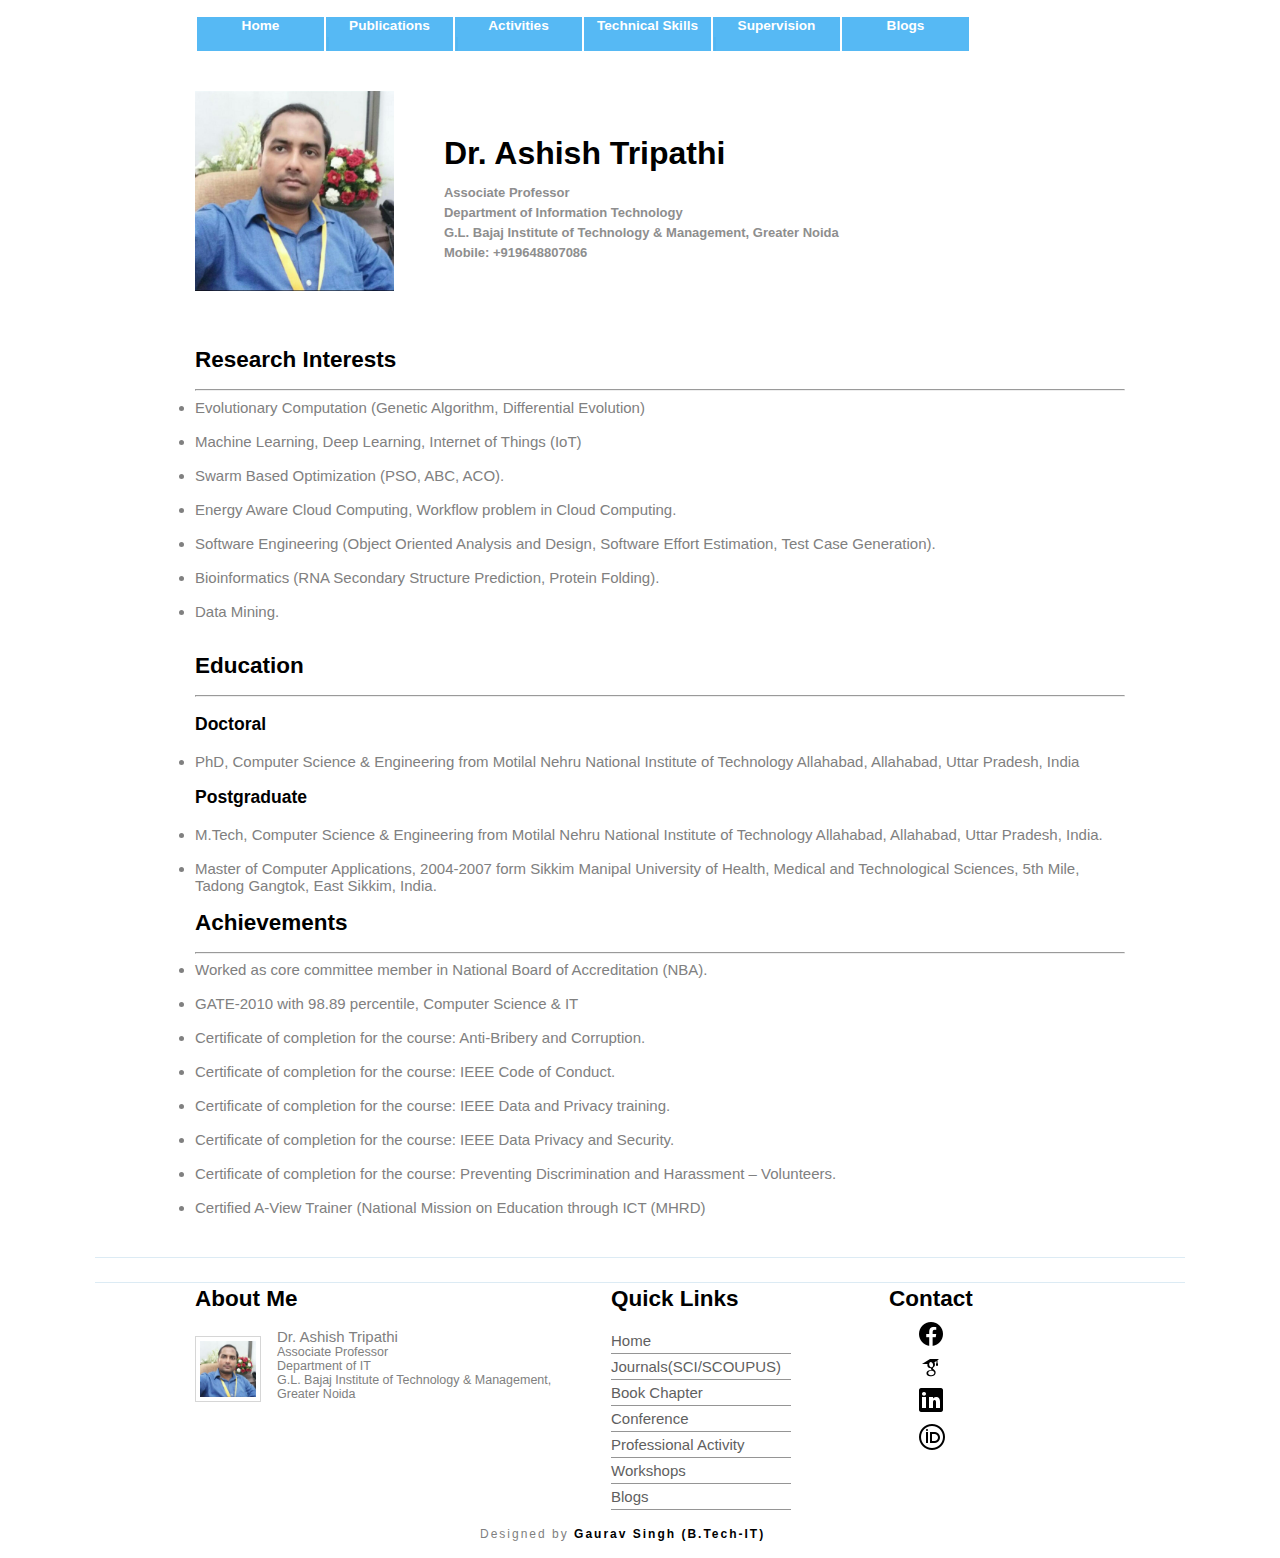
<file: index.html>
<html>
    <head>
    <title>Ashsish Tripathi</title>
    <meta charset="UTF-8">
    <link href="index.css" rel="stylesheet" type="text/css">
    <!-- <link rel="stylesheet" href="https://cdnjs.cloudflare.com/ajax/libs/font-awesome/4.7.0/css/font-awesome.min.css"> -->
    <link rel="icon" href="Picture/favicon-32x32.png" type="image/png" sizes="32x32">
    </head>
    <body>
    <div class="main">
      <div class="header">
        <div class="header_resize">
        <br>
        <div class="nav">
          <ul>
            <li><a href="#">Home</a><br></li>
            <li><a href="#" id="repub">Publications</a><font  color="#50b3ee">|</font>
              <ul>
                <li><a href="Publication/Publication1.html">International Journals<br>(SCI/SCOUPUS)</a></li>
                <li><a href="Publication/Publication2.html">Book Chapter</a></li>
                <li><a href="Publication/Publication3.html">Conference Proceedings</a></li>
              </ul>
            </li>
            <li><a href="#" id="repub">Activities<br></a><font  color="#50b3ee">|</font>
              <ul>
                <li><a href="Activity/Professional1.html">Professional<br></a></li>
                <li><a href="Activity/Personal.html">Personal</a></li>
                <li><a href="Activity/Workshops.html">Workshops</a></li>
              </ul>
            </li>
            <li><a href="./Technical/Technical Skills.html">Technical Skills</a><br></li>
            <li><a href="#" id="repub">Supervision<br></a><font  color="#50b3ee">|</font>
              <ul>
                <li><a href="not avaliable.html">Project</a></li>
                <li><a href="not avaliable.html">Thesis</a></li>
              </ul>

            </li>
            <li><a href="./not avaliable.html">Blogs</a><br></li>
          </ul>
        </div><br><br>
          <div class="logo">
            <img src="Picture/profile.jpeg" height="200px" alt="">
            <h1><a style="color:black;" href="Home.html">Dr. Ashish Tripathi<br><br><small>Associate Professor <br>Department of Information Technology<br>G.L. Bajaj Institute of Technology & Management, Greater Noida<br>Mobile: +919648807086</small></a></h1></div>
        </div>
      </div>
      <div class="content">
        <div class="content_resize">
          <!--"""class="mainbar""""" main bar hatega tb quick link bhi hategi usse margine hat jayegi -->
          <div >
            <div class="article">
              <h2>Research Interests</h2><hr>
                <ul>
                  <li>Evolutionary Computation (Genetic Algorithm, Differential Evolution)</li><br>
                </ul>
                <ul>
                  <li>Machine Learning, Deep Learning, Internet of Things (IoT)</li><br>
                </ul>
                <ul>
                  <li>Swarm Based Optimization (PSO, ABC, ACO).</li><br>
                </ul>
                <ul>
                  <li>Energy Aware Cloud Computing, Workflow problem in Cloud Computing.</li><br>
                </ul>
                <ul>
                  <li>Software Engineering (Object Oriented Analysis and Design, Software Effort
                    Estimation, Test Case Generation).</li><br>
                </ul>
                <ul>
                  <li>Bioinformatics (RNA Secondary Structure Prediction, Protein Folding).</li><br>
                </ul>
                <ul>
                  <li>Data Mining.</li><br>
                </ul>
                      </div>
            <div class="article">
              <h2>Education</h2><hr>
                <h3>Doctoral</h3>
              <ul>
                <li >PhD, Computer Science & Engineering from Motilal Nehru National Institute of Technology Allahabad, Allahabad,
                  Uttar Pradesh, India</li>
              </ul>
              <h3>Postgraduate</h3>
              <ul>
                <li >M.Tech, Computer Science & Engineering from Motilal Nehru National Institute of Technology Allahabad,
                  Allahabad, Uttar Pradesh, India.</li><br>
              </ul>
              <ul>
                <li>Master of Computer Applications, 2004-2007 form Sikkim Manipal University of Health,
                  Medical and Technological Sciences, 5th Mile, Tadong Gangtok, East Sikkim, India.</li>
              </ul>

            </div>
            <div class="article">
              <h2>Achievements</h2><hr>
                
              <ul>
                <li>Worked as core committee member in National Board of Accreditation (NBA). </li><br>
              </ul>
                <ul>
                  <li>GATE-2010 with 98.89 percentile, Computer Science & IT</li><br>
                </ul>
                <ul>
                  <li>Certificate of completion for the course: Anti-Bribery and Corruption.</li><br>
                </ul>
                <ul>
                  <li>Certificate of completion for the course: IEEE Code of Conduct.</li><br>
                </ul>
                <ul>
                  <li>Certificate of completion for the course: IEEE Data and Privacy training.</li><br>
                </ul>
                <ul>
                  <li>Certificate of completion for the course: IEEE Data Privacy and Security.</li><br>
                </ul>
                <ul>
                  <li>Certificate of completion for the course: Preventing Discrimination and Harassment –
                  Volunteers.</li><br>
                </ul>
                <ul>
                  <li>Certified A-View Trainer (National Mission on Education through ICT (MHRD)</li><br>
                </ul>
                          
                      </div>
            
            <!-- <div class="article">
              <h2>Professional Membership</h2><hr>
              <ul>
                <li>Institute of Electrical & Electronics Engineers (IEEE)</li><br>
                <li>Association for Computing Machinery (ACM)</li><br>
              </ul>
            </div> -->
          </div>
          <!-- <div class="sidebar">
            <div class="gadget">
              <h2 class="star"><span>Quick Links</span></h2>
              <ul class="sb_menu">
                <li><a href="index.php">Home</a></li>
                <li><a href="project.php">Project Supervision</a></li>
                <li><a href="#" id="repub">Research Publications</a>
                  <ul>
                    <li><a href="publication1.php">Journals(SCI/SCIE)</a></li>
                    <li><a href="publication2.php">Journals(Scopus)</a></li>
                    <li><a href="publication3.php">Conference Proceedings</a></li>
                  </ul>
                </li>
                <li><a href="review.php">Reviewers</a></li>
                <li><a href="workshop.php">Workshops</a></li>
                <li><a href="talks.php">Invited Talks</a></li>
                <li><a href="upload.php">Downloads</a></li>
              </ul>
            </div>
          </div> -->
        </div>
      </div>
         <div class="fbg">
           <div class="fbg_resize">
             <div class="col c1">
               <h2>About Me</h2>
               <img src="Picture/profile.jpeg" width="56" height="56" alt="pix"/>
               <p>Dr. Ashish Tripathi<br><small>Associate Professor<br>Department of IT <br>G.L. Bajaj Institute of Technology & Management, Greater Noida<br></small></p>
             </div>
             <div class="col c2">
               <h2>Quick Links</h2>
               <ul class="sb_menu">
                 <li><a href="#"><span><span>Home</span></span></a></li>
                 <li><a href="./Publication/Publication1.html"><span><span>Journals(SCI/SCOUPUS)</span></span></a></li>
                <li><a href="./Publication/Publication2.html"><span><span>Book Chapter</span></span></a></li>
                <li><a href="./Publication/Publication3.html"><span><span>Conference</span></span></a></li>
                <li><a href="./Activity/Professional1.html"><span><span>Professional Activity</span></span></a></li>
                <li><a href="./Activity/Workshops.html"><span><span>Workshops</span></span></a></li>
                 <li><a href="./not avaliable.html"><span><span>Blogs</span></span></a></li>
               </ul>
             </div>
             <div class="col c3">
              <h2>Contact</h2>
              <ul>
                <a href="https://www.facebook.com/ashish.tripathi.1042"><img src="Picture/fb.png" alt="" class="img-rounded center-block"></a>
                <a href="https://scholar.google.com/citations?user=UbQT1r0AAAAJ&hl=en"><img src="Picture/scholar.png" alt="" class="img-rounded center-block"></a>
                <a href="linkedin.com/in/dr-ashish-tripathi-35741a25"><img src="Picture/linkedin.png" alt="" class="img-rounded center-block"></a>
                <a href="https://dblp.uni-trier.de/pers/hd/t/Tripathi:Ashish"><img class="orcid"src="Picture/orcid.png" alt="" class="img-rounded center-block"></a>
              </ul>
             </div>
           </div>
         </div>
         <div class="footer">
          <div class="footer_resize">
            <p class="lf"> Designed by <b><a href="http://www.linkedin.com/in/gaurav-singh-b90369191" style="color:black;">Gaurav Singh (B.Tech-IT)</b></a></p>
          
          </div>
        </div>
       </div>
    </body>
    </html>
</file>
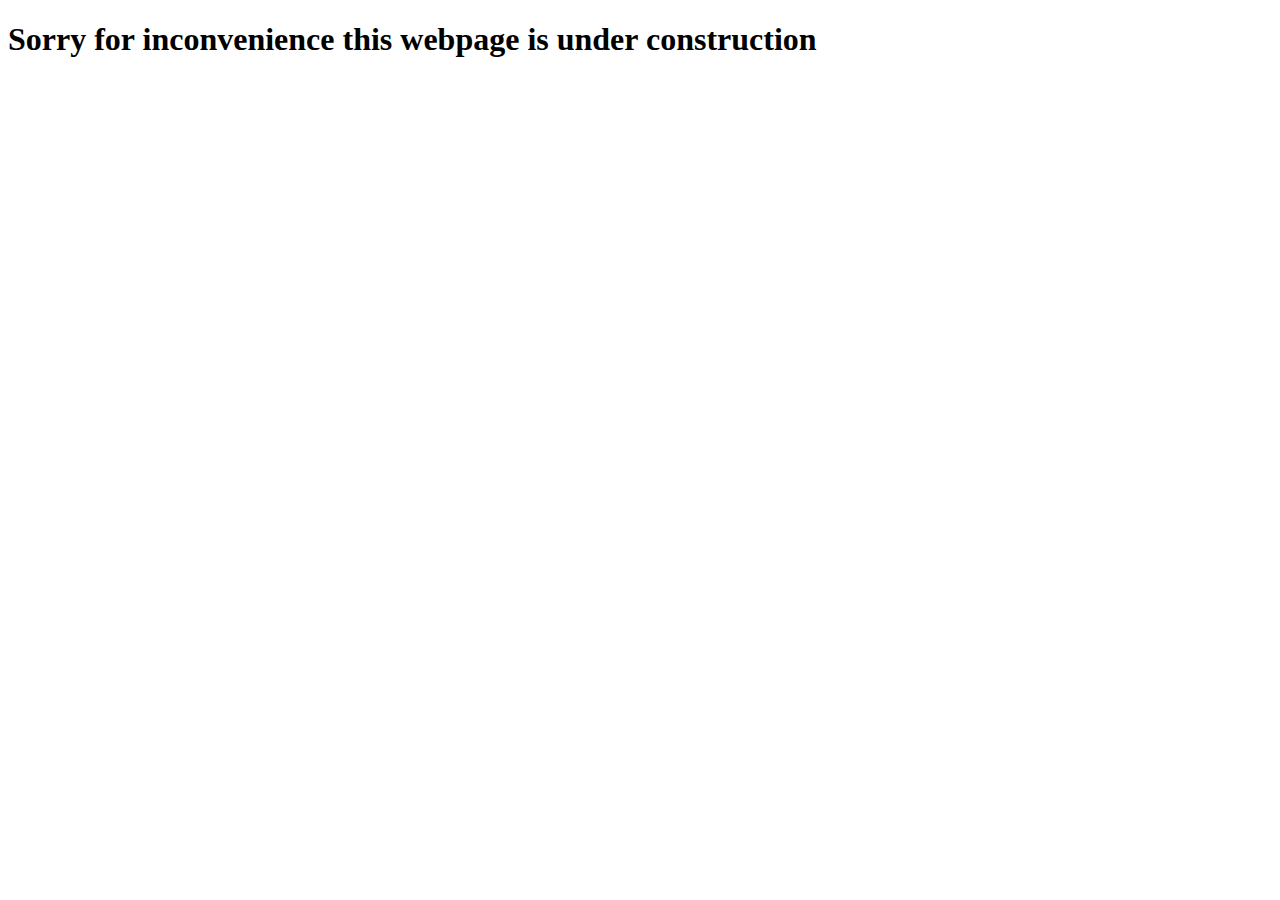
<file: not avaliable.html>
<!DOCTYPE html>
<html lang="en">
<head>
    <meta charset="UTF-8">
    <meta name="viewport" content="width=device-width, initial-scale=1.0">
    <title>Document</title>
</head>
<body>
    <h1>Sorry for inconvenience this webpage is under construction</h1>
    
    
</body>
</html>
</file>
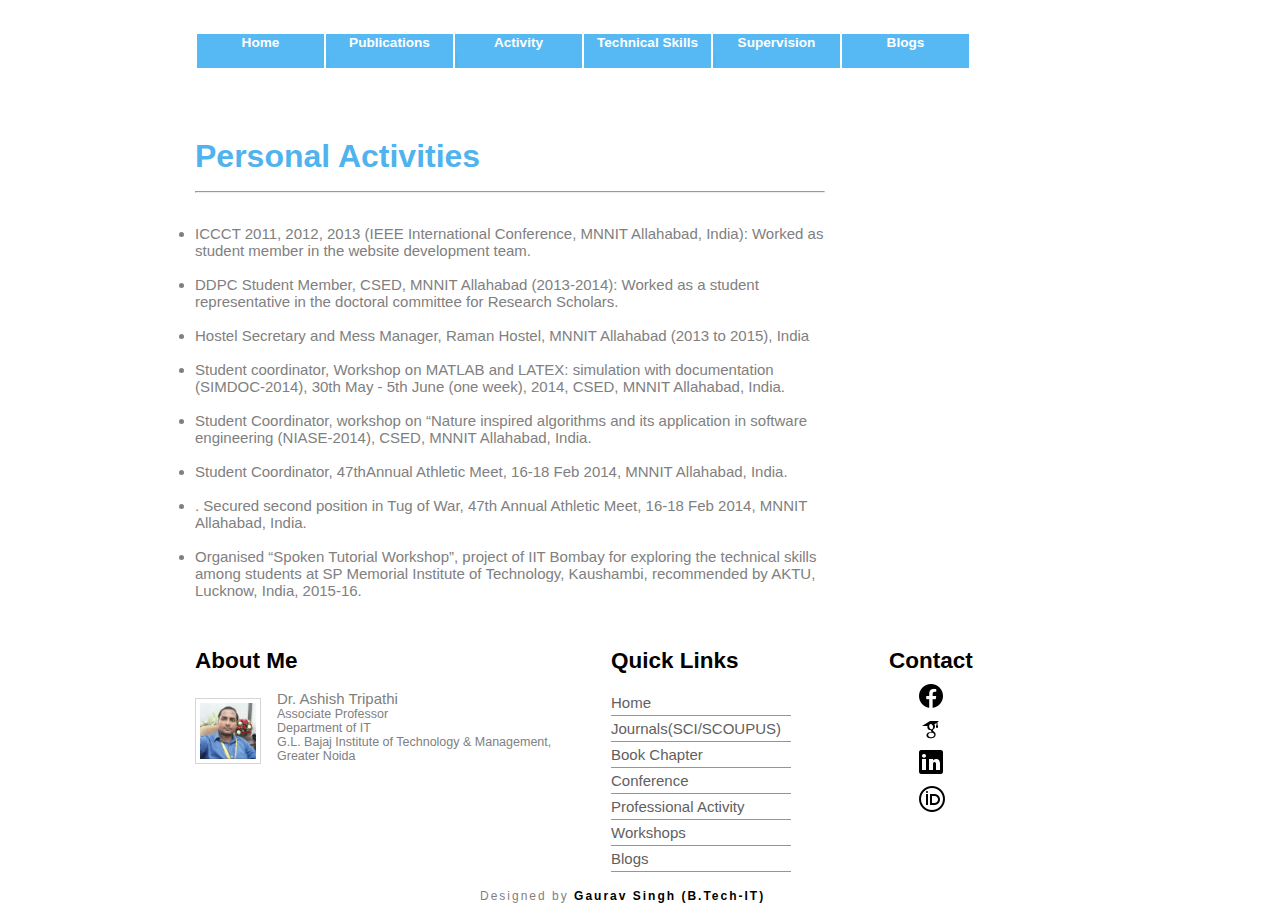
<file: Activity/Personal.html>
<html>
    <head>
    <title>Personal</title>
    <meta charset="UTF-8">
    <link href="Personal.css" rel="stylesheet" type="text/css">
    <link rel="icon" href="../Picture/favicon-32x32.png" type="image/png" sizes="32x32">
    </head>
    <body>
    <div class="main">
    
      <div class="header">
        <div class="header_resize">
          <!-- <div class="head_img">
            <a href="index.php"><img src="images/image.jpg" width="900" height="100" alt="" /><hr></a>
          </div> -->
          <br><br>
          <div class="nav">
            <ul>
              <li><a href="../index.html">Home</a><br></li>
              <li><a href="#" id="repub">Publications</a><font  color="#50b3ee">|</font>
                <ul>
                  <li><a href="../Publication/Publication1.html">International Journals<br>(SCI/SCOUPUS)</a></li>
                  <li><a href="../Publication/Publication2.html">Book Chapter</a></li>
                  <li><a href="../Publication/Publication3.html">Conference Proceedings</a></li>
                </ul>
              </li>
              <li><a href="#" id="repub">Activity<br></a><font  color="#50b3ee">|</font>
                <ul>
                  <li><a href="Professional1.html">Professional<br></a></li>
                  <li><a href="Personal.html">Personal</a></li>
                  <li><a href="Workshops.html">Workshops</a></li>
                </ul>
              </li>
              <li><a href="../Technical/Technical Skills.html">Technical Skills</a><br></li>
              <li><a href="#" id=repub>Supervision<br></a><font  color="#50b3ee">|</font>
                <ul>
                  <li><a href="../not avaliable.html">Project</a></li>
                  <li><a href="../not avaliable.html">Thesis</a></li>
                </ul>
  
              </li>
              <li><a href="../not avaliable.html">Blogs</a><br></li>
            </ul>
          </div>
    
          <div class="clr"></div>
    
        </div>
    
      <div class="content">
        <div class="content_resize">
          <div class="mainbar">
            <div class="article">
                
                <h1>Personal Activities<hr></h1>
                
                <ul>
                  <li>ICCCT 2011, 2012, 2013 (IEEE International Conference, MNNIT Allahabad, India):
                    Worked as student member in the website development team. 
                    </li><br>
                </ul>
                <ul>
                  <li>DDPC Student Member, CSED, MNNIT Allahabad (2013-2014): Worked as a student
                    representative in the doctoral committee for Research Scholars.</li><br>
                </ul>
                <ul>
                    <li>Hostel Secretary and Mess Manager, Raman Hostel, MNNIT Allahabad (2013 to 2015),
                        India</li><br>
                  </ul>
                  <ul>
                    <li>Student coordinator, Workshop on MATLAB and LATEX: simulation with
                        documentation (SIMDOC-2014), 30th May - 5th June (one week), 2014, CSED, MNNIT
                        Allahabad, India.</li><br>
                  </ul><ul>
                    <li>Student Coordinator, workshop on “Nature inspired algorithms and its application in
                        software engineering (NIASE-2014), CSED, MNNIT Allahabad, India.</li><br>
                  </ul><ul>
                    <li>Student Coordinator, 47thAnnual Athletic Meet, 16-18 Feb 2014, MNNIT Allahabad,
                        India.</li><br>
                  </ul><ul>
                    <li>. Secured second position in Tug of War, 47th Annual Athletic Meet, 16-18 Feb 2014,
                        MNNIT Allahabad, India.</li><br>
                  </ul><ul>
                    <li>Organised “Spoken Tutorial Workshop”, project of IIT Bombay for exploring the
                        technical skills among students at SP Memorial Institute of Technology, Kaushambi,
                        recommended by AKTU, Lucknow, India, 2015-16.</li><br>
                    </ul>
                  
                  <ul>
              </div>
          </div>
    
        </div>
      </div>
    
      <div class="fbg">
        <div class="fbg_resize">
          <div class="col c1">
            <h2><span>About Me</span></h2>
            <img src="../Picture/profile.jpeg" width="56" height="56" alt="pix"/>
            <p>Dr. Ashish Tripathi<br><small>Associate Professor<br>Department of IT <br>G.L. Bajaj Institute of Technology & Management, Greater Noida<br></small></p>
            </div>
            <div class="col c2">
    
              <h2><span>Quick Links</span></h2>
              <ul class="sb_menu">
                <li><a href="../index.html"><span><span>Home</span></span></a></li>
                <li><a href="../Publication/Publication1.html"><span><span>Journals(SCI/SCOUPUS)</span></span></a></li>
               <li><a href="../Publication/Publication2.html"><span><span>Book Chapter</span></span></a></li>
               <li><a href="../Publication/Publication3.html"><span><span>Conference</span></span></a></li>
               <li><a href="Personal.html"><span><span>Professional Activity</span></span></a></li>
               <li><a href="Workshops.html"><span><span>Workshops</span></span></a></li>
                <li><a href="../not avaliable.html"><span><span>Blogs</span></span></a></li>
              </ul>
            </div>
    
            <div class="col c3">
              <h2>Contact</h2>
              <ul>
                <a href="https://www.facebook.com/ashish.tripathi.1042"><img src="../Picture/fb.png" alt="" class="img-rounded center-block"></a>
                <a href="https://scholar.google.com/citations?user=UbQT1r0AAAAJ&hl=en"><img src="../Picture/scholar.png" alt="" class="img-rounded center-block"></a>
                <a href="linkedin.com/in/dr-ashish-tripathi-35741a25"><img src="../Picture/linkedin.png" alt="" class="img-rounded center-block"></a>
                <a href="https://dblp.uni-trier.de/pers/hd/t/Tripathi:Ashish"><img class="orcid"src="../Picture/orcid.png" alt="" class="img-rounded center-block"></a>
            </ul>
            </div>
        </div>
      </div>
       <div class="footer">
        <div class="footer_resize">
          <p class="lf"> Designed by <b><a href="http://www.linkedin.com/in/gaurav-singh-b90369191" style="color:black;">Gaurav Singh (B.Tech-IT)</b></a></p>
        </div>
      </div>
      </div>
    </body>
    </html>
</file>
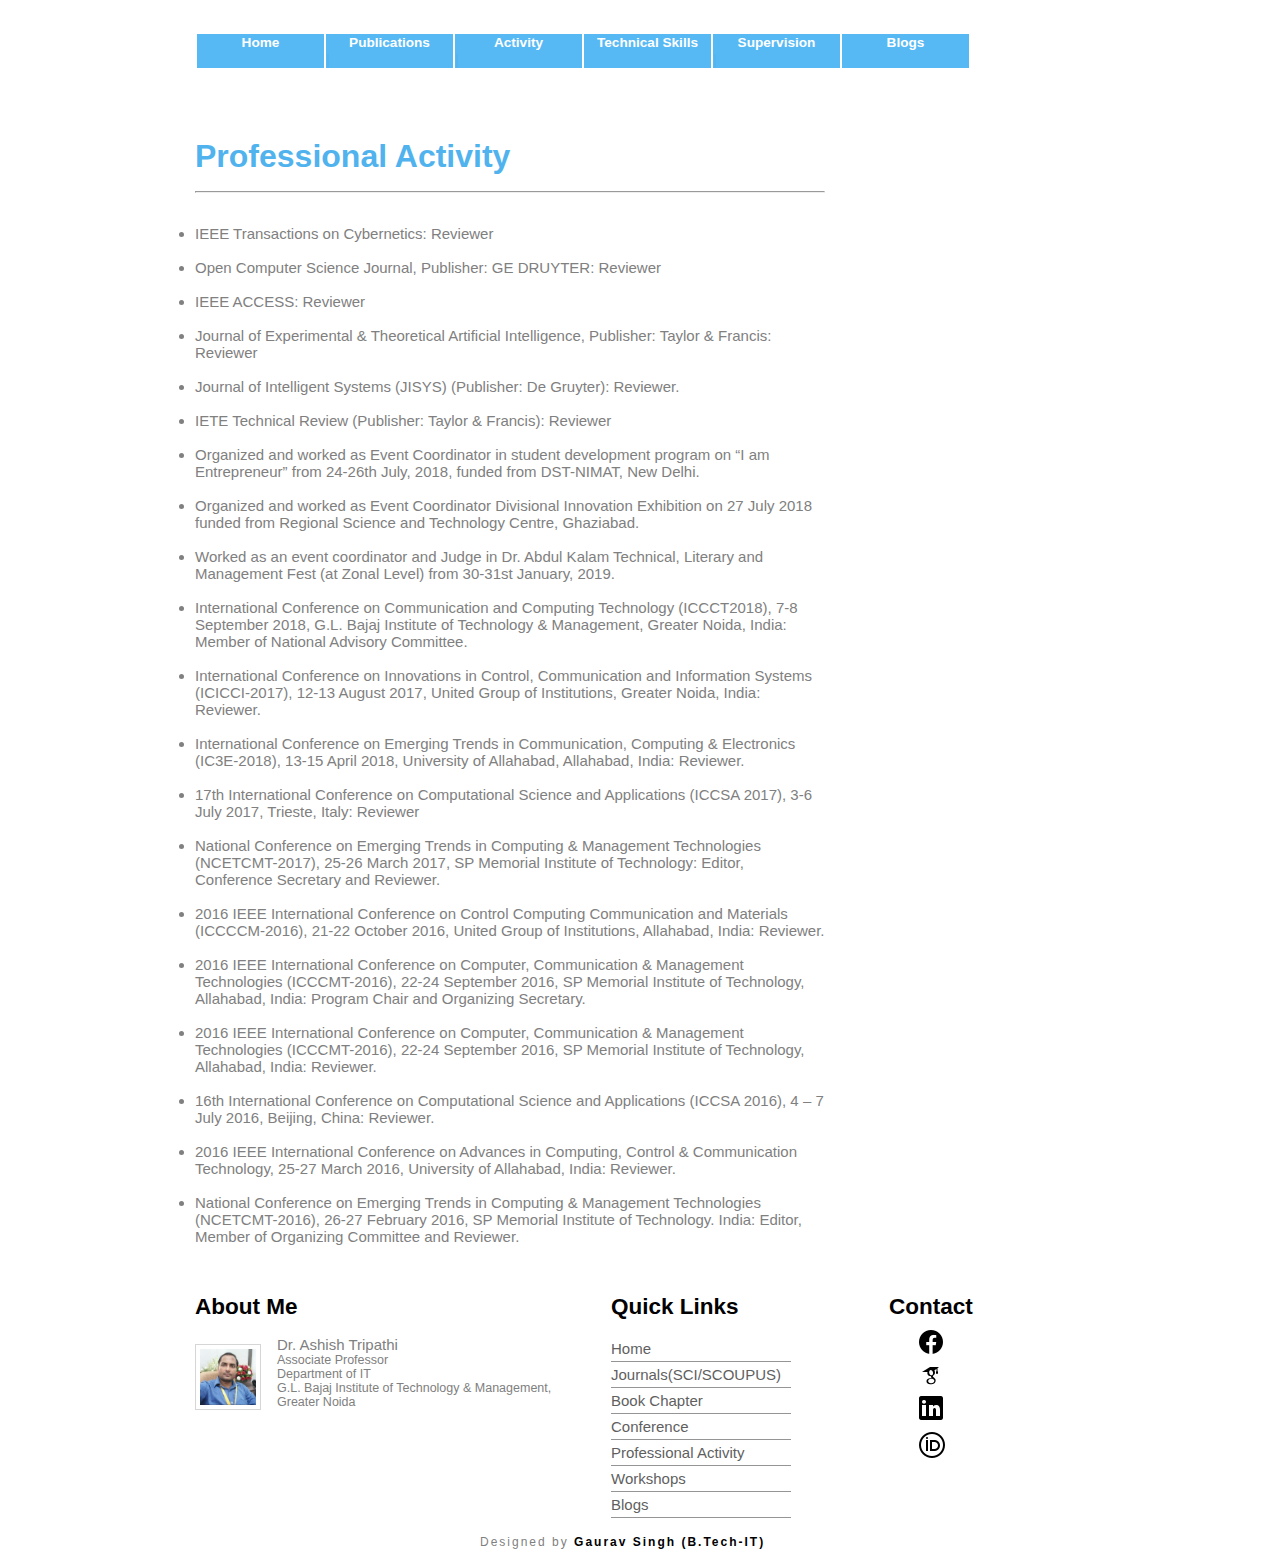
<file: Activity/Professional1.html>
<html>
    <head>
    <title>Professional</title>
    <meta charset="UTF-8">
    <link href="Professional.css" rel="stylesheet" type="text/css">
    <link rel="icon" href="../Picture/favicon-32x32.png" type="image/png" sizes="32x32">
    </head>
    <body>
    <div class="main">
    
      <div class="header">
        <div class="header_resize">
          <!-- <div class="head_img">
            <a href="index.php"><img src="images/image.jpg" width="900" height="100" alt="" /><hr></a>
          </div> -->
          <br><br>
          <div class="nav">
            <ul>
              <li><a href="../index.html">Home</a><br></li>
              <li><a href="#" id="repub">Publications</a><font  color="#50b3ee">|</font>
                <ul>
                  <li><a href="../Publication/Publication1.html">International Journals<br>(SCI/SCOUPUS)</a></li>
                  <li><a href="../Publication/Publication2.html">Book Chapter</a></li>
                  <li><a href="../Publication/Publication3.html">Conference Proceedings</a></li>
                </ul>
              </li>
              <li><a href="#" id="repub">Activity<br></a><font  color="#50b3ee">|</font>
                <ul>
                  <li><a href="#">Professional<br></a></li>
                  <li><a href="Personal.html">Personal</a></li>
                  <li><a href="Workshops.html">Workshops</a></li>
                </ul>
              </li>
              <li><a href="../Technical/Technical Skills.html">Technical Skills</a><br></li>
              <li><a href="#" id=repub>Supervision<br></a><font  color="#50b3ee">|</font>
                <ul>
                  <li><a href="../not avaliable.html">Project</a></li>
                  <li><a href="../not avaliable.html">Thesis</a></li>
                </ul>
  
              </li>
              <li><a href="../not avaliable.html">Blogs</a><br></li>
            </ul>
          </div>
    
          <div class="clr"></div>
    
        </div>
    
      <div class="content">
        <div class="content_resize">
          <div class="mainbar">
            <div class="article">
                
                <h1>Professional Activity<hr></h1>
                <ul>
                  <li>IEEE Transactions on Cybernetics: Reviewer</li><br>
                </ul>
                <ul>
                  <li>Open Computer Science Journal, Publisher: GE DRUYTER: Reviewer</li><br>
                </ul>
                <ul>
                  <li>IEEE ACCESS: Reviewer</li><br>
                </ul>
                <ul>
                  <li>Journal of Experimental & Theoretical Artificial Intelligence, Publisher: Taylor &
                    Francis: Reviewer</li><br>
                </ul>
                <ul>
                  <li>Journal of Intelligent Systems (JISYS) (Publisher: De Gruyter): Reviewer.</li><br>
                </ul>
                <ul>
                    <li>IETE Technical Review (Publisher: Taylor & Francis): Reviewer</li><br>
                  </ul>
                  <ul>
                    <li>Organized and worked as Event Coordinator in student development program on “I
                      am Entrepreneur” from 24-26th July, 2018, funded from DST-NIMAT, New Delhi.
                      </li><br>
                  </ul>
                  <ul>
                    <li>Organized and worked as Event Coordinator Divisional Innovation Exhibition on 27
                      July 2018 funded from Regional Science and Technology Centre, Ghaziabad.</li><br>
                  </ul>
                  <ul>
                    <li>Worked as an event coordinator and Judge in Dr. Abdul Kalam Technical, Literary
                      and Management Fest (at Zonal Level) from 30-31st January, 2019.</li><br>
                  </ul>
                  <ul>
                    <li>International Conference on Communication and Computing Technology (ICCCT2018), 7-8 September 2018, G.L. Bajaj Institute of Technology & Management, Greater
                      Noida, India: Member of National Advisory Committee.</li><br>
                  </ul><ul>
                    <li>International Conference on Innovations in Control, Communication and Information
                      Systems (ICICCI-2017), 12-13 August 2017, United Group of Institutions, Greater
                      Noida, India: Reviewer.</li><br>
                  </ul><ul>
                    <li>International Conference on Emerging Trends in Communication, Computing &
                      Electronics (IC3E-2018), 13-15 April 2018, University of Allahabad, Allahabad, India:
                      Reviewer.</li><br>
                  </ul><ul>
                    <li>17th International Conference on Computational Science and Applications (ICCSA
                      2017), 3-6 July 2017, Trieste, Italy: Reviewer</li><br>
                  </ul><ul>
                    <li>National Conference on Emerging Trends in Computing & Management Technologies
                      (NCETCMT-2017), 25-26 March 2017, SP Memorial Institute of Technology: Editor,
                      Conference Secretary and Reviewer.</li><br>
                  </ul>
                  <ul>
                    <li>2016 IEEE International Conference on Control Computing Communication and
                      Materials (ICCCCM-2016), 21-22 October 2016, United Group of Institutions,
                      Allahabad, India: Reviewer.</li><br>
                  </ul>
                  <ul>
                    <li>2016 IEEE International Conference on Computer, Communication & Management
                      Technologies (ICCCMT-2016), 22-24 September 2016, SP Memorial Institute of
                      Technology, Allahabad, India: Program Chair and Organizing Secretary.
                      </li><br>
                  </ul>
                  <ul>
                    <li>2016 IEEE International Conference on Computer, Communication & Management
                      Technologies (ICCCMT-2016), 22-24 September 2016, SP Memorial Institute of
                      Technology, Allahabad, India: Reviewer.</li><br>
                  </ul>
                  <ul>
                    <li>16th International Conference on Computational Science and Applications (ICCSA
                      2016), 4 – 7 July 2016, Beijing, China: Reviewer.</li><br>
                  </ul>
                  <ul>
                    <li>2016 IEEE International Conference on Advances in Computing, Control &
                      Communication Technology, 25-27 March 2016, University of Allahabad, India:
                      Reviewer.</li><br>
                  </ul>
                  <ul>
                    <li>National Conference on Emerging Trends in Computing & Management Technologies
                      (NCETCMT-2016), 26-27 February 2016, SP Memorial Institute of Technology. India:
                      Editor, Member of Organizing Committee and Reviewer.</li><br>
                  </ul>
                  <ul>
              </div>
          </div>
    
        </div>
      </div>
    
      <div class="fbg">
        <div class="fbg_resize">
          <div class="col c1">
            <h2><span>About Me</span></h2>
            <img src="../Picture/profile.jpeg" width="56" height="56" alt="pix"/>
            <p>Dr. Ashish Tripathi<br><small>Associate Professor<br>Department of IT <br>G.L. Bajaj Institute of Technology & Management, Greater Noida<br></small></p>
            </div>
            <div class="col c2">
    
              <h2><span>Quick Links</span></h2>
              <ul class="sb_menu">
                <li><a href="#"><span><span>Home</span></span></a></li>
                <li><a href="../Publication/Publication1.html"><span><span>Journals(SCI/SCOUPUS)</span></span></a></li>
               <li><a href="../Publication/Publication2.html"><span><span>Book Chapter</span></span></a></li>
               <li><a href="../Publication/Publication3.html"><span><span>Conference</span></span></a></li>
               <li><a href="Professional1.html"><span><span>Professional Activity</span></span></a></li>
               <li><a href="Workshops.html"><span><span>Workshops</span></span></a></li>
                <li><a href="../not avaliable.html"><span><span>Blogs</span></span></a></li>
              </ul>
            </div>
    
            <div class="col c3">
              <h2>Contact</h2>
              <ul>
                <a href="https://www.facebook.com/ashish.tripathi.1042"><img src="../Picture/fb.png" alt="" class="img-rounded center-block"></a>
                <a href="https://scholar.google.com/citations?user=UbQT1r0AAAAJ&hl=en"><img src="../Picture/scholar.png" alt="" class="img-rounded center-block"></a>
                <a href="linkedin.com/in/dr-ashish-tripathi-35741a25"><img src="../Picture/linkedin.png" alt="" class="img-rounded center-block"></a>
                <a href="https://dblp.uni-trier.de/pers/hd/t/Tripathi:Ashish"><img class="orcid"src="../Picture/orcid.png" alt="" class="img-rounded center-block"></a>
            </ul>
            </div>
        </div>
      </div>
       <div class="footer">
        <div class="footer_resize">
          <p class="lf"> Designed by <b><a href="http://www.linkedin.com/in/gaurav-singh-b90369191" style="color:black;">Gaurav Singh (B.Tech-IT)</b></a></p>
        </div>
      </div>
      </div>
    </body>
    </html>
</file>
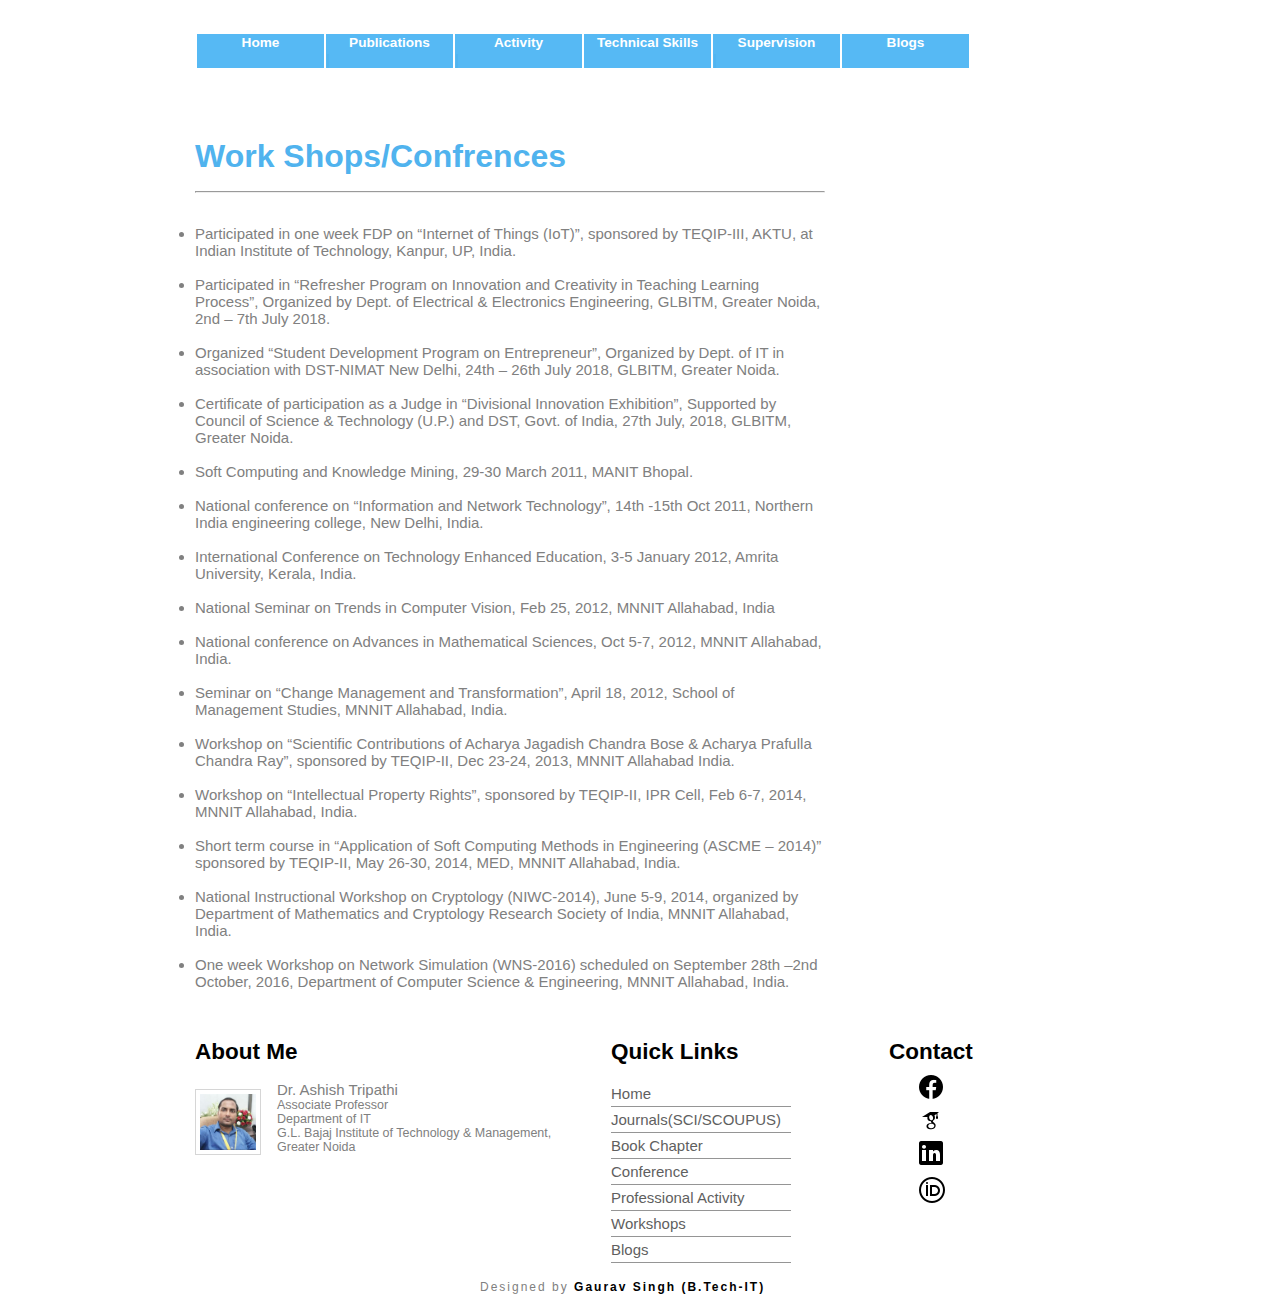
<file: Activity/Workshops.html>
<html>
    <head>
    <title>Workshops</title>
    <meta charset="UTF-8">
    <link href="Workshops.css" rel="stylesheet" type="text/css">
    <link rel="icon" href="../Picture/favicon-32x32.png" type="image/png" sizes="32x32">
    </head>
    <body>
    <div class="main">
    
      <div class="header">
        <div class="header_resize">
          <!-- <div class="head_img">
            <a href="index.php"><img src="images/image.jpg" width="900" height="100" alt="" /><hr></a>
          </div> --> 
          <br><br>
          <div class="nav">
            <ul>
              <li><a href="../index.html">Home</a><br></li>
              <li><a href="#" id="repub">Publications</a><font  color="#50b3ee">|</font>
                <ul>
                  <li><a href="../Publication/Publication1.html">International Journals<br>(SCI/SCOUPUS)</a></li>
                  <li><a href="../Publication/Publication2.html">Book Chapter</a></li>
                  <li><a href="../Publication/Publication3.html">Conference Proceedings</a></li>
                </ul>
              </li>
              <li><a href="#" id="repub">Activity<br></a><font  color="#50b3ee">|</font>
                <ul>
                  <li><a href="Professional1.html">Professional<br></a></li>
                  <li><a href="Personal.html">Personal</a></li>
                  <li><a href="#">Workshops</a></li>
                </ul>
              </li>
              <li><a href="../Technical/Technical Skills.html">Technical Skills</a><br></li>
              <li><a href="#" id=repub>Supervision<br></a><font  color="#50b3ee">|</font>
                <ul>
                  <li><a href="../not avaliable.html">Project</a></li>
                  <li><a href="../not avaliable.html">Thesis</a></li>
                </ul>
  
              </li>
              <li><a href="../not avaliable.html">Blogs</a><br></li>
            </ul>
          </div>
    
          <div class="clr"></div>
    
        </div>
    
      <div class="content">
        <div class="content_resize">
          <div class="mainbar">
            <div class="article">
                
                <h1>Work Shops/Confrences<hr></h1>
                <ul>
                  <li>Participated in one week FDP on “Internet of Things (IoT)”, sponsored by TEQIP-III,
                    AKTU, at Indian Institute of Technology, Kanpur, UP, India.</li><br>
                </ul>
                <ul>
                  <li>Participated in “Refresher Program on Innovation and Creativity in Teaching Learning
                    Process”, Organized by Dept. of Electrical & Electronics Engineering, GLBITM, Greater
                    Noida, 2nd – 7th July 2018. </li><br>
                </ul>
                <ul>
                  <li>Organized “Student Development Program on Entrepreneur”, Organized by Dept. of IT in
                    association with DST-NIMAT New Delhi, 24th – 26th July 2018, GLBITM, Greater
                    Noida.</li><br>
                </ul>
                <ul>
                  <li>Certificate of participation as a Judge in “Divisional Innovation Exhibition”, Supported
                    by Council of Science & Technology (U.P.) and DST, Govt. of India, 27th July, 2018,
                    GLBITM, Greater Noida.</li><br>
                </ul>
                <ul>
                  <li>Soft Computing and Knowledge Mining, 29-30 March 2011, MANIT Bhopal.</li><br>
                </ul>
                <ul>
                    <li>National conference on “Information and Network Technology”, 14th -15th Oct 2011,
                        Northern India engineering college, New Delhi, India.
                        </li><br>
                  </ul><ul>
                    <li>International Conference on Technology Enhanced Education, 3-5 January 2012, Amrita
                        University, Kerala, India.</li><br>
                  </ul><ul>
                    <li>National Seminar on Trends in Computer Vision, Feb 25, 2012, MNNIT Allahabad,
                        India</li><br>
                  </ul><ul>
                    <li>National conference on Advances in Mathematical Sciences, Oct 5-7, 2012, MNNIT
                        Allahabad, India.</li><br>
                  </ul><ul>
                    <li>Seminar on “Change Management and Transformation”, April 18, 2012, School of
                        Management Studies, MNNIT Allahabad, India.</li><br>
                  </ul><ul>
                    <li>Workshop on “Scientific Contributions of Acharya Jagadish Chandra Bose & Acharya
                        Prafulla Chandra Ray”, sponsored by TEQIP-II, Dec 23-24, 2013, MNNIT Allahabad
                        India.</li><br>
                  </ul>
                  <ul>
                    <li>Workshop on “Intellectual Property Rights”, sponsored by TEQIP-II, IPR Cell, Feb 6-7,
                        2014, MNNIT Allahabad, India.
                       </li><br>
                  </ul>
                  <ul>
                    <li> Short term course in “Application of Soft Computing Methods in Engineering (ASCME –
                        2014)” sponsored by TEQIP-II, May 26-30, 2014, MED, MNNIT Allahabad, India.
                      </li><br>
                  </ul>
                  <ul>
                    <li>National Instructional Workshop on Cryptology (NIWC-2014), June 5-9, 2014, organized
                        by Department of Mathematics and Cryptology Research Society of India, MNNIT
                        Allahabad, India.
                       </li><br>
                  </ul>
                  <ul>
                    <li>One week Workshop on Network Simulation (WNS-2016) scheduled on September 28th
                        –2nd October, 2016, Department of Computer Science & Engineering, MNNIT Allahabad,
                        India. </li><br>
                  </ul>
                  
              </div>
          </div>
    
        </div>
      </div>
    
      <div class="fbg">
        <div class="fbg_resize">
          <div class="col c1">
            <h2><span>About Me</span></h2>
            <img src="../Picture/profile.jpeg" width="56" height="56" alt="pix"/>
            <p>Dr. Ashish Tripathi<br><small>Associate Professor<br>Department of IT <br>G.L. Bajaj Institute of Technology & Management, Greater Noida<br></small></p>
            </div>
            <div class="col c2">
    
              <h2><span>Quick Links</span></h2>
              <ul class="sb_menu">
                <li><a href="../index.html"><span><span>Home</span></span></a></li>
                <li><a href="../Publication/Publication1.html"><span><span>Journals(SCI/SCOUPUS)</span></span></a></li>
               <li><a href="../Publication/Publication2.html"><span><span>Book Chapter</span></span></a></li>
               <li><a href="../Publication/Publication3.html"><span><span>Conference</span></span></a></li>
               <li><a href="Professional1.html"><span><span>Professional Activity</span></span></a></li>
               <li><a href="Workshops.html"><span><span>Workshops</span></span></a></li>
                <li><a href="../not avaliable.html"><span><span>Blogs</span></span></a></li>
              </ul>
            </div>
    
            <div class="col c3">
              <h2>Contact</h2>
              <ul>
                <a href="https://www.facebook.com/ashish.tripathi.1042"><img src="../Picture/fb.png" alt="" class="img-rounded center-block"></a>
                <a href="https://scholar.google.com/citations?user=UbQT1r0AAAAJ&hl=en"><img src="../Picture/scholar.png" alt="" class="img-rounded center-block"></a>
                <a href="linkedin.com/in/dr-ashish-tripathi-35741a25"><img src="../Picture/linkedin.png" alt="" class="img-rounded center-block"></a>
                <a href="https://dblp.uni-trier.de/pers/hd/t/Tripathi:Ashish"><img class="orcid"src="../Picture/orcid.png" alt="" class="img-rounded center-block"></a>
            </ul>
            </div>
        </div>
      </div>
       <div class="footer">
        <div class="footer_resize">
          <p class="lf"> Designed by <b><a href="http://www.linkedin.com/in/gaurav-singh-b90369191" style="color:black;">Gaurav Singh (B.Tech-IT)</b></a></p>
        </div>
      </div>
      </div>
    </body>
    </html>
</file>
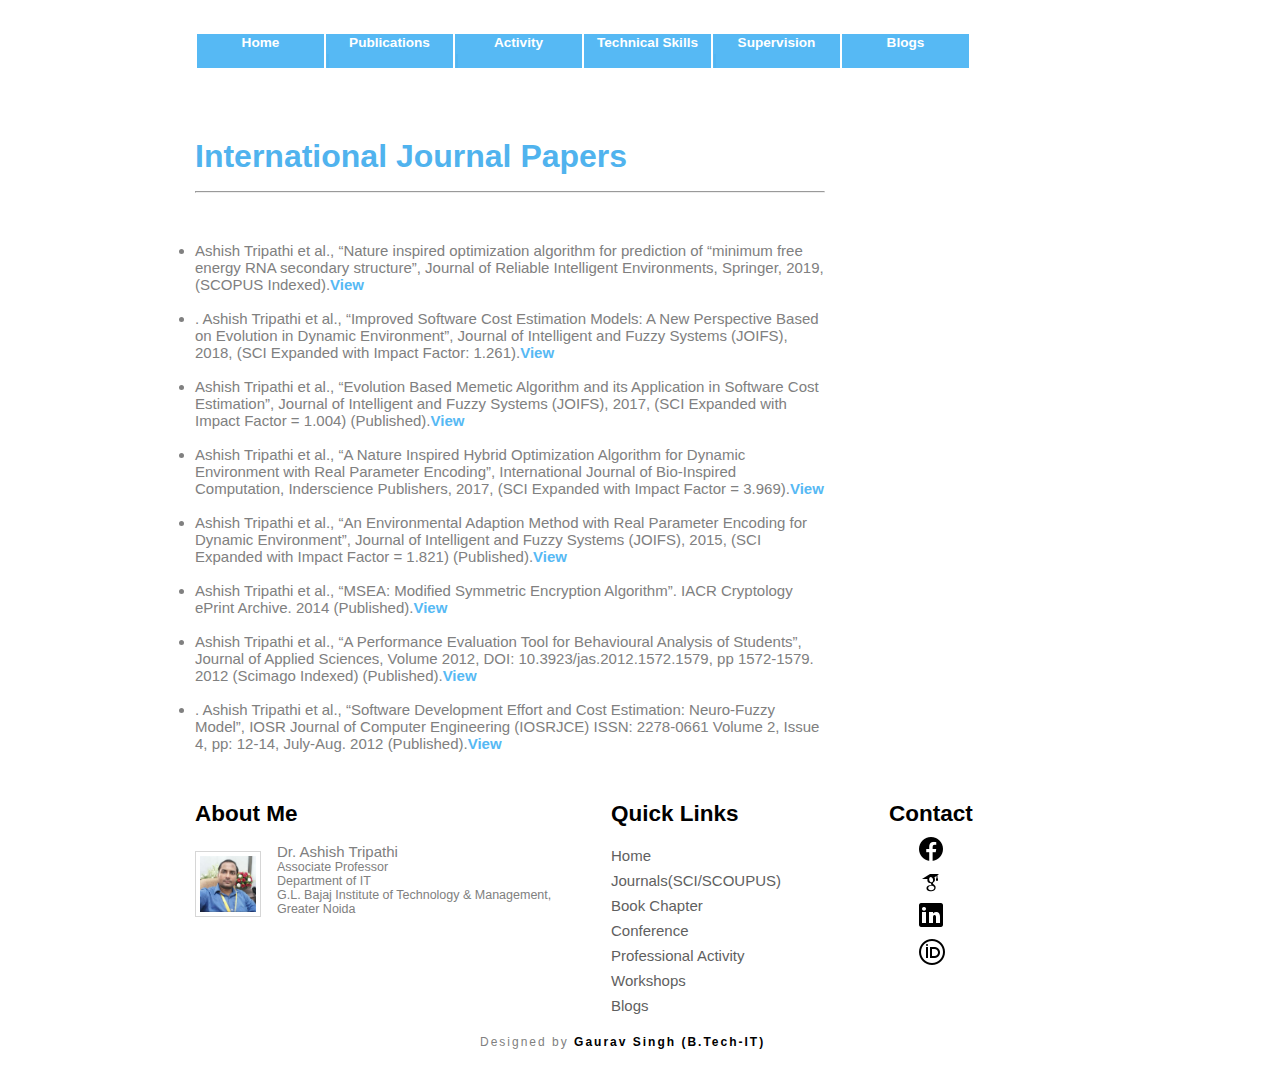
<file: Publication/Publication1.html>
<html>
  <head>
  <title>Journals</title>
  <meta charset="UTF-8">
  <link href="Publication1.css" rel="stylesheet" type="text/css">
  <link rel="icon" href="favicon.png" type="image/png" sizes="32x32">
  </head>
  <body>
  <div class="main">
  
    <div class="header">
      <div class="header_resize">
        <!-- <div class="head_img">
          <a href="index.php"><img src="images/image.jpg" width="900" height="100" alt="" /><hr></a>
        </div> -->
        <br><br>
        <div class="nav">
          <ul>
            <li><a href="../index.html">Home</a><br></li>
            <li><a href="#" id="repub">Publications</a><font  color="#50b3ee">|</font>
              <ul>
                <li><a href="#">International Journals<br>(SCI/SCOUPUS)</a></li>
                <li><a href="Publication2.html">Book Chapter</a></li>
                <li><a href="Publication3.html">Conference Proceedings</a></li>
              </ul>
            </li>
            <li><a href="#" id="repub">Activity<br></a><font  color="#50b3ee">|</font>
              <ul>
                <li><a href="../Activity/Professional1.html">Professional<br></a></li>
                <li><a href="../Activity/Personal.html">Personal</a></li>
                <li><a href="../Activity/Workshops.html">Workshops</a></li>
              </ul>
            </li>
            <li><a href="../Technical/Technical Skills.html">Technical Skills</a><br></li>
            <li><a href="#" id=repub>Supervision<br></a><font  color="#50b3ee">|</font>
              <ul>
                <li><a href="../not avaliable.html">Project</a></li>
                <li><a href="../not avaliable.html">Thesis</a></li>
              </ul>

            </li>
            <li><a href="../not avaliable.html">Blogs</a><br></li>
          </ul>
        </div>
  
        <div class="clr"></div>
  
      </div>
  
    <div class="content">
      <div class="content_resize">
        <div class="mainbar">
          <div class="article">
            <h1>International Journal Papers<hr> </h1><br>
              <ul>
                <li>Ashish Tripathi et al., “Nature inspired optimization algorithm for prediction of
                  “minimum free energy RNA secondary structure”, Journal of Reliable Intelligent
                  Environments, Springer, 2019, (SCOPUS Indexed).<a href="https://link.springer.com/article/10.1007/s40860-019-00091-0">View</a></li><br>
              </ul>
              <ul>
                <li>. Ashish Tripathi et al., “Improved Software Cost Estimation Models: A New Perspective
                  Based on Evolution in Dynamic Environment”, Journal of Intelligent and Fuzzy Systems
                  (JOIFS), 2018, (SCI Expanded with Impact Factor: 1.261).<a href=" https://content.iospress.com/articles/journal-of-intelligent-and-fuzzy-systems/ifs169707">View</a></li><br>
              </ul>
              <ul>
                <li>Ashish Tripathi et al., “Evolution Based Memetic Algorithm and its Application in
                  Software Cost Estimation”, Journal of Intelligent and Fuzzy Systems (JOIFS), 2017, (SCI
                  Expanded with Impact Factor = 1.004) (Published).<a href="https://content.iospress.com/articles/journal-of-intelligent-and-fuzzy-systems/ifs16463">View</a></li><br>
              </ul>
              <ul>
                <li>Ashish Tripathi et al., “A Nature Inspired Hybrid Optimization Algorithm for Dynamic
                  Environment with Real Parameter Encoding”, International Journal of Bio-Inspired
                  Computation, Inderscience Publishers, 2017,
                  (SCI Expanded with Impact Factor = 3.969).<a href="https://www.inderscienceonline.com/doi/abs/10.1504/IJBIC.2017.085333">View</a></li><br>
              </ul>
              <ul>
                <li>Ashish Tripathi et al., “An Environmental Adaption Method with Real Parameter
                  Encoding for Dynamic Environment”, Journal of Intelligent and Fuzzy Systems (JOIFS),
                  2015, (SCI Expanded with Impact Factor = 1.821) (Published).<a href="http://content.iospress.com/articles/journal-of-intelligent-and-fuzzy-systems/ifs1678">View</a></li><br>
              </ul><ul>
                <li>Ashish Tripathi et al., “MSEA: Modified Symmetric Encryption Algorithm”. IACR
                  Cryptology ePrint Archive. 2014 (Published).<a href="https://eprint.iacr.org/2014/280.pdf">View</a></li><br>
              </ul><ul>
                <li>Ashish Tripathi et al., “A Performance Evaluation Tool for Behavioural Analysis of
                  Students”, Journal of Applied Sciences, Volume 2012, DOI:
                  10.3923/jas.2012.1572.1579, pp 1572-1579. 2012 (Scimago Indexed) (Published).<a href="http://scialert.net/abstract/?doi=jas.2012.1572.1579">View</a></li><br>
              </ul><ul>
                <li>. Ashish Tripathi et al., “Software Development Effort and Cost Estimation: Neuro-Fuzzy
                  Model”, IOSR Journal of Computer Engineering (IOSRJCE) ISSN: 2278-0661 Volume
                  2, Issue 4, pp: 12-14, July-Aug. 2012 (Published).<a href="http://www.iosrjournals.org/iosr-jce/papers/vol2-issue4/C0241214.pdf?id=2200">View</a></li><br>
              </ul>

            </div>
        </div>
  
      </div>
    </div>
  
    <div class="fbg">
      <div class="fbg_resize">
        <div class="col c1">
          <h2><span>About Me</span></h2>
          <img src="../Picture/profile.jpeg" width="56" height="56" alt="pix"/>
          <p>Dr. Ashish Tripathi<br><small>Associate Professor<br>Department of IT <br>G.L. Bajaj Institute of Technology & Management, Greater Noida<br></small></p>
          </div>
          <div class="col c2">
  
            <h2><span>Quick Links</span></h2>
            <ul class="sb_menu">
              <li><a href="../index.html"><span><span>Home</span></span></a></li>
              <li><a href="Publication1.html"><span><span>Journals(SCI/SCOUPUS)</span></span></a></li>
             <li><a href="Publication2.html"><span><span>Book Chapter</span></span></a></li>
             <li><a href="Publication3.html"><span><span>Conference</span></span></a></li>
             <li><a href="../Activity/Professional1.html"><span><span>Professional Activity</span></span></a></li>
             <li><a href="../Activity/Workshops.html"><span><span>Workshops</span></span></a></li>
              <li><a href="../not avaliable.html"><span><span>Blogs</span></span></a></li>
            </ul>
          </div>
  
          <div class="col c3">
            <h2>Contact</h2>
            <ul>
                <a href="https://www.facebook.com/ashish.tripathi.1042"><img src="../Picture/fb.png" alt="" class="img-rounded center-block"></a>
                <a href="https://scholar.google.com/citations?user=UbQT1r0AAAAJ&hl=en"><img src="../Picture/scholar.png" alt="" class="img-rounded center-block"></a>
                <a href="linkedin.com/in/dr-ashish-tripathi-35741a25"><img src="../Picture/linkedin.png" alt="" class="img-rounded center-block"></a>
                <a href="https://dblp.uni-trier.de/pers/hd/t/Tripathi:Ashish"><img class="orcid"src="../Picture/orcid.png" alt="" class="img-rounded center-block"></a>
            </ul>
          </div>
      </div>
    </div>
     <div class="footer">
      <div class="footer_resize">
        <p class="lf"> Designed by <b><a href="http://www.linkedin.com/in/gaurav-singh-b90369191" style="color:black;">Gaurav Singh (B.Tech-IT)</b></a></p>
      </div>
    </div>
    </div>
  </body>
  </html>
</file>
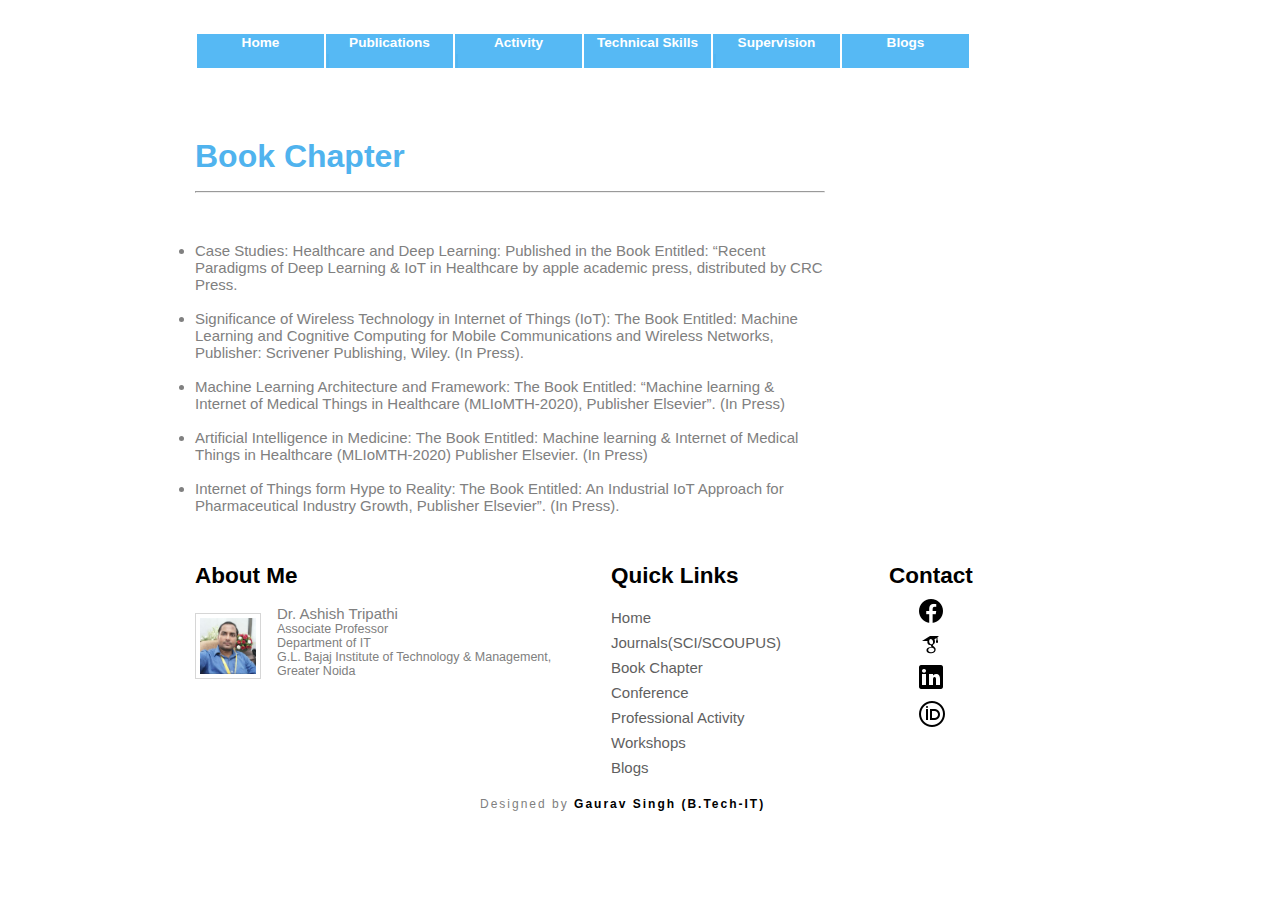
<file: Publication/Publication2.html>
<html>
  <head>
  <title>Books</title>
  <meta charset="UTF-8">
  <link href="Publication1.css" rel="stylesheet" type="text/css">
  <link rel="icon" href="favicon.png" type="image/png" sizes="32x32">
  </head>
  <body>
  <div class="main">
  
    <div class="header">
      <div class="header_resize">
        <!-- <div class="head_img">
          <a href="index.php"><img src="images/image.jpg" width="900" height="100" alt="" /><hr></a>
        </div> -->
        <br><br>
        <div class="nav">
          <ul>
            <li><a href="../index.html">Home</a><br></li>
            <li><a href="#" id="repub">Publications</a><font  color="#50b3ee">|</font>
              <ul>
                <li><a href="Publication1.html">International Journals<br>(SCI/SCOUPUS)</a></li>
                <li><a href="#">Book Chapter</a></li>
                <li><a href="Publication3.html">Conference Proceedings</a></li>
              </ul>
            </li>
            <li><a href="#" id="repub">Activity<br></a><font  color="#50b3ee">|</font>
              <ul>
                <li><a href="../Activity/Professional1.html">Professional<br></a></li>
                <li><a href="../Activity/Personal.html">Personal</a></li>
                <li><a href="../Activity/Workshops.html">Workshops</a></li>
              </ul>
            </li>
            <li><a href="../Technical/Technical Skills.html">Technical Skills</a><br></li>
            <li><a href="#" id=repub>Supervision<br></a><font  color="#50b3ee">|</font>
              <ul>
                <li><a href="../not avaliable.html">Project</a></li>
                <li><a href="../not avaliable.html">Thesis</a></li>
              </ul>

            </li>
            <li><a href="../not avaliable.html">Blogs</a><br></li>
          </ul>
        </div>
  
        <div class="clr"></div>
  
      </div>
  
    <div class="content">
      <div class="content_resize">
        <div class="mainbar">
          <div class="article">
            <h1>Book Chapter<hr> </h1><br>
              <ul>
                <li>Case Studies: Healthcare and Deep Learning: Published in the Book Entitled:
                  “Recent Paradigms of Deep Learning & IoT in Healthcare by apple academic
                  press, distributed by CRC Press.</li><br>
              </ul>
              <ul>
                <li>Significance of Wireless Technology in Internet of Things (IoT): The Book
                  Entitled: Machine Learning and Cognitive Computing for Mobile
                  Communications and Wireless Networks, Publisher: Scrivener Publishing,
                  Wiley. (In Press).</li><br>
              </ul>
              <ul>
                <li>Machine Learning Architecture and Framework: The Book Entitled: “Machine
                  learning & Internet of Medical Things in Healthcare (MLIoMTH-2020),
                  Publisher Elsevier”. (In Press)</li><br>
              </ul>
              <ul>
                <li>Artificial Intelligence in Medicine: The Book Entitled: Machine learning &
                  Internet of Medical Things in Healthcare (MLIoMTH-2020) Publisher
                  Elsevier. (In Press)</li><br>
              </ul>
              <ul>
                <li>Internet of Things form Hype to Reality: The Book Entitled: An Industrial IoT
                  Approach for Pharmaceutical Industry Growth, Publisher Elsevier”. (In Press).</li><br>
              </ul>

            </div>
        </div>
  
      </div>
    </div>
  
    <div class="fbg">
      <div class="fbg_resize">
        <div class="col c1">
          <h2><span>About Me</span></h2>
          <img src="../Picture/profile.jpeg" width="56" height="56" alt="pix"/>
          <p>Dr. Ashish Tripathi<br><small>Associate Professor<br>Department of IT <br>G.L. Bajaj Institute of Technology & Management, Greater Noida<br></small></p>
          </div>
          <div class="col c2">
  
            <h2><span>Quick Links</span></h2>
            <ul class="sb_menu">
              <li><a href="../index.html"><span><span>Home</span></span></a></li>
              <li><a href="Publication1.html"><span><span>Journals(SCI/SCOUPUS)</span></span></a></li>
             <li><a href="Publication2.html"><span><span>Book Chapter</span></span></a></li>
             <li><a href="Publication3.html"><span><span>Conference</span></span></a></li>
             <li><a href="../Activity/Professional1.html"><span><span>Professional Activity</span></span></a></li>
             <li><a href="../Activity/Workshops.html"><span><span>Workshops</span></span></a></li>
              <li><a href="../not avaliable.html"><span><span>Blogs</span></span></a></li>
            </ul>
          </div>
  
          <div class="col c3">
            <h2>Contact</h2>
            <ul>
              <a href="https://www.facebook.com/ashish.tripathi.1042"><img src="../Picture/fb.png" alt="" class="img-rounded center-block"></a>
              <a href="https://scholar.google.com/citations?user=UbQT1r0AAAAJ&hl=en"><img src="../Picture/scholar.png" alt="" class="img-rounded center-block"></a>
              <a href="linkedin.com/in/dr-ashish-tripathi-35741a25"><img src="../Picture/linkedin.png" alt="" class="img-rounded center-block"></a>
              <a href="https://dblp.uni-trier.de/pers/hd/t/Tripathi:Ashish"><img class="orcid"src="../Picture/orcid.png" alt="" class="img-rounded center-block"></a>
          </ul>
          </div>
      </div>
    </div>
     <div class="footer">
      <div class="footer_resize">
        <p class="lf"> Designed by <b><a href="http://www.linkedin.com/in/gaurav-singh-b90369191" style="color:black;">Gaurav Singh (B.Tech-IT)</b></a></p>
      </div>
    </div>
    </div>
  </body>
  </html>
</file>
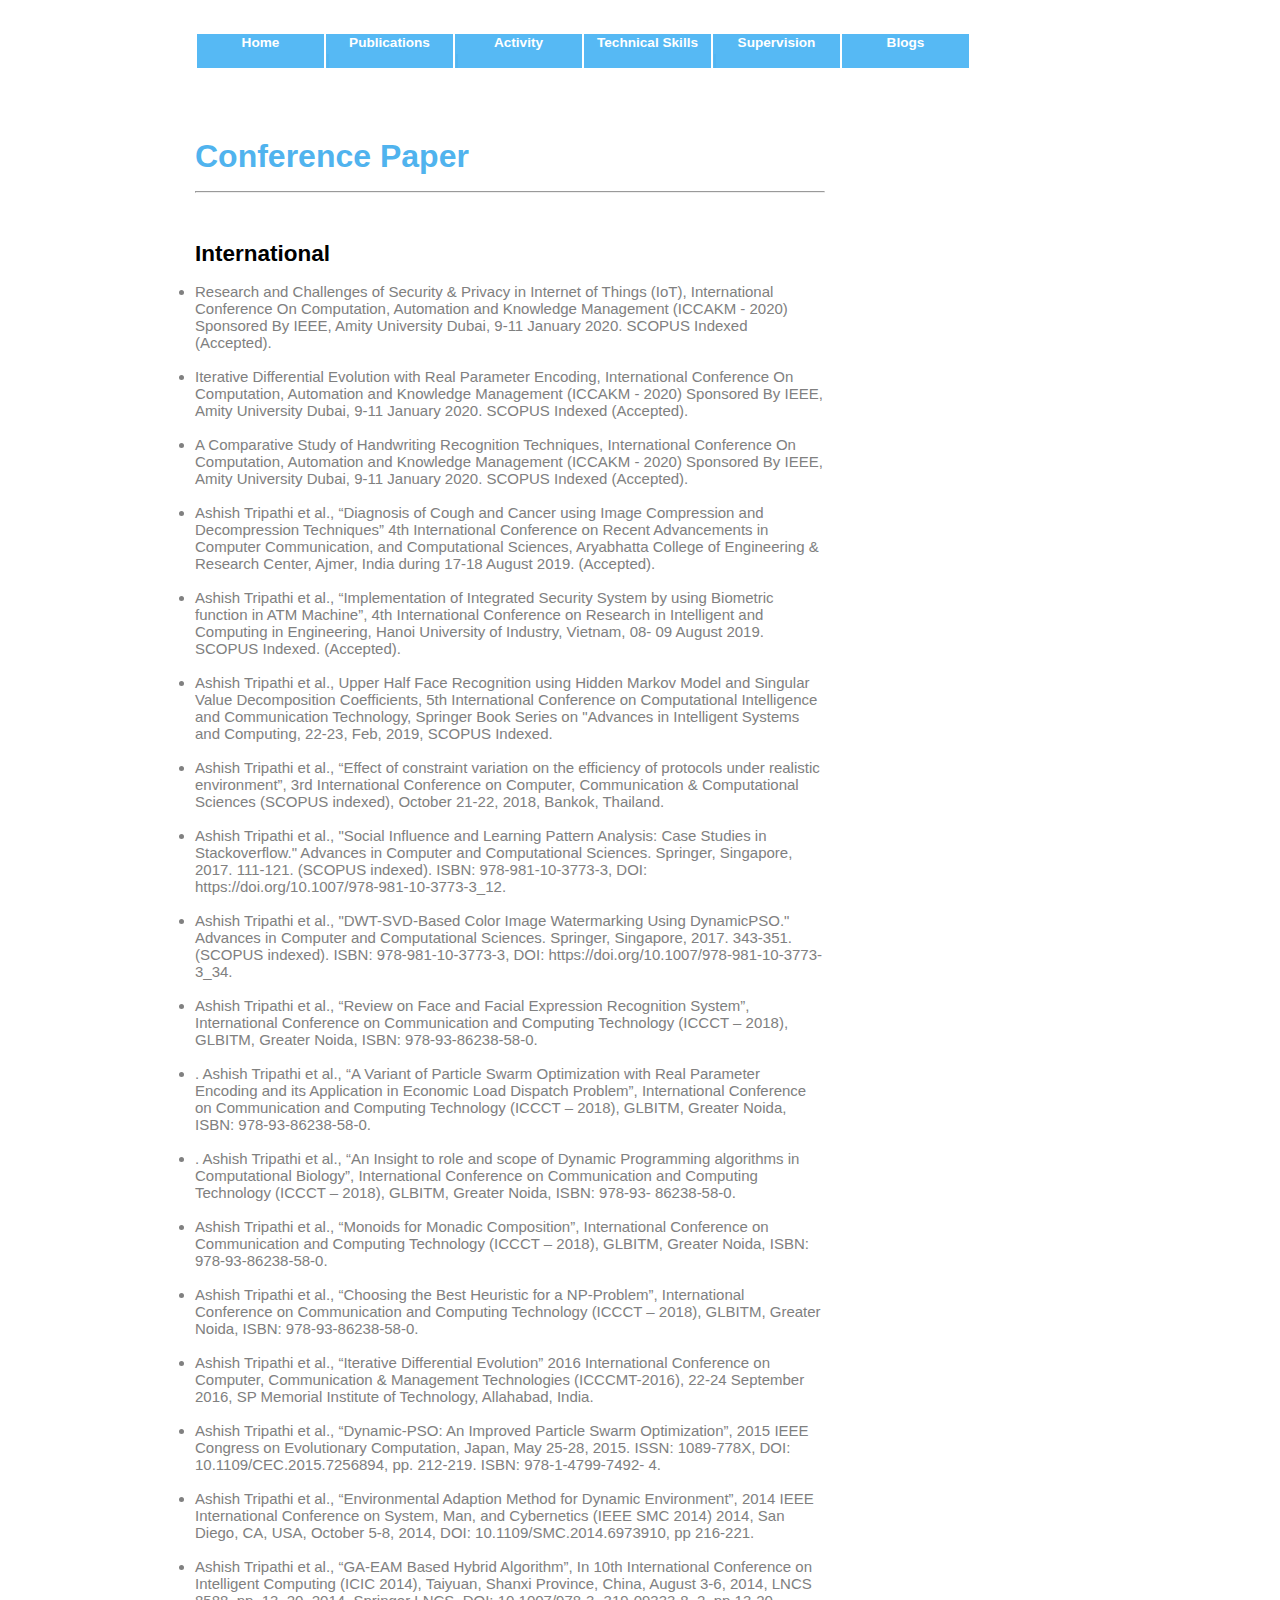
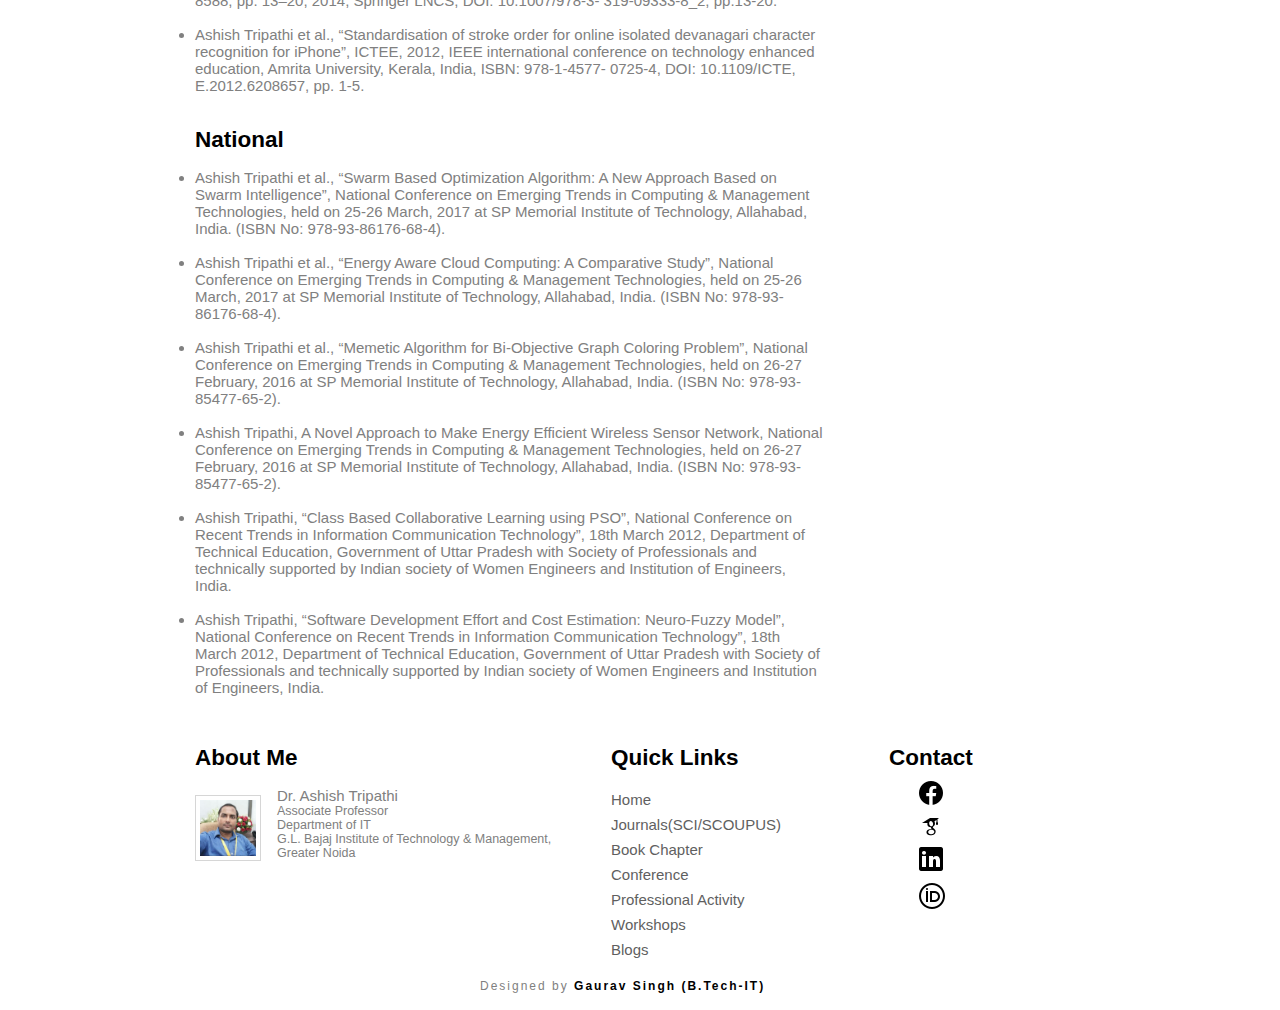
<file: Publication/Publication3.html>
<html>
    <head>
    <title>Conference</title>
    <meta charset="UTF-8">
    <link href="Publication1.css" rel="stylesheet" type="text/css">
    <link rel="icon" href="favicon.png" type="image/png" sizes="32x32">
    </head>
    <body>
    <div class="main">
    
      <div class="header">
        <div class="header_resize">
          <!-- <div class="head_img">
            <a href="index.php"><img src="images/image.jpg" width="900" height="100" alt="" /><hr></a>
          </div> -->
          <br><br>
          <div class="nav">
            <ul>
              <li><a href="../index.html">Home</a><br></li>
              <li><a href="#" id="repub">Publications</a><font  color="#50b3ee">|</font>
                <ul>
                  <li><a href="Publication1.html">International Journals<br>(SCI/SCOUPUS)</a></li>
                  <li><a href="Publication2.html">Book Chapter</a></li>
                  <li><a href="#">Conference Proceedings</a></li>
                </ul>
              </li>
              <li><a href="#" id="repub">Activity<br></a><font  color="#50b3ee">|</font>
                <ul>
                  <li><a href="../Activity/Professional1.html">Professional<br></a></li>
                <li><a href="../Activity/Personal.html">Personal</a></li>
                <li><a href="../Activity/Workshops.html">Workshops</a></li>
                </ul>
              </li>
              <li><a href="../Technical/Technical Skills.html">Technical Skills</a><br></li>
              <li><a href="#" id=repub>Supervision<br></a><font  color="#50b3ee">|</font>
                <ul>
                  <li><a href="../not avaliable.html">Project</a></li>
                  <li><a href="../not avaliable.html">Thesis</a></li>
                </ul>
  
              </li>
              <li><a href="../not avaliable.html">Blogs</a><br></li>
            </ul>
          </div>
    
          <div class="clr"></div>
    
        </div>
    
      <div class="content">
        <div class="content_resize">
          <div class="mainbar">
            <div class="article">
                
                <h1>Conference Paper<hr></h1>
              <h2>International</h2>
                <ul>
                  <li>Research and Challenges of Security & Privacy in Internet of Things (IoT),
                    International Conference On Computation, Automation and Knowledge Management
                    (ICCAKM - 2020) Sponsored By IEEE, Amity University Dubai, 9-11 January 2020.
                    SCOPUS Indexed (Accepted).</li><br>
                </ul>
                <ul>
                  <li>Iterative Differential Evolution with Real Parameter Encoding, International
                    Conference On Computation, Automation and Knowledge Management (ICCAKM -
                    2020) Sponsored By IEEE, Amity University Dubai, 9-11 January 2020. SCOPUS
                    Indexed (Accepted).</li><br>
                </ul>
                <ul>
                  <li>A Comparative Study of Handwriting Recognition Techniques, International
                    Conference On Computation, Automation and Knowledge Management (ICCAKM -
                    2020) Sponsored By IEEE, Amity University Dubai, 9-11 January 2020. SCOPUS 
                    Indexed (Accepted).</li><br>
                </ul>
                <ul>
                  <li>Ashish Tripathi et al., “Diagnosis of Cough and Cancer using Image Compression and
                    Decompression Techniques” 4th International Conference on Recent Advancements in
                    Computer Communication, and Computational Sciences, Aryabhatta College of
                    Engineering & Research Center, Ajmer, India during 17-18 August 2019. (Accepted).</li><br>
                </ul>
                <ul>
                  <li>Ashish Tripathi et al., “Implementation of Integrated Security System by using
                    Biometric function in ATM Machine”, 4th International Conference on Research in
                    Intelligent and Computing in Engineering, Hanoi University of Industry, Vietnam, 08-
                    09 August 2019. SCOPUS Indexed. (Accepted).</li><br>
                </ul>
                <ul>
                    <li>Ashish Tripathi et al., Upper Half Face Recognition using Hidden Markov Model and
                        Singular Value Decomposition Coefficients, 5th International Conference on
                        Computational Intelligence and Communication Technology, Springer Book Series on
                        "Advances in Intelligent Systems and Computing, 22-23, Feb, 2019, SCOPUS
                        Indexed.</li><br>
                  </ul><ul>
                    <li>Ashish Tripathi et al., “Effect of constraint variation on the efficiency of protocols
                        under realistic environment”, 3rd International Conference on Computer,
                        Communication & Computational Sciences (SCOPUS indexed), October 21-22, 2018,
                        Bankok, Thailand.</li><br>
                  </ul><ul>
                    <li>Ashish Tripathi et al., "Social Influence and Learning Pattern Analysis: Case Studies in
                        Stackoverflow." Advances in Computer and Computational Sciences. Springer,
                        Singapore, 2017. 111-121. (SCOPUS indexed). ISBN: 978-981-10-3773-3, DOI:
                        https://doi.org/10.1007/978-981-10-3773-3_12.</li><br>
                  </ul><ul>
                    <li>Ashish Tripathi et al., "DWT-SVD-Based Color Image Watermarking Using DynamicPSO." Advances in Computer and Computational Sciences. Springer, Singapore, 2017.
                        343-351. (SCOPUS indexed). ISBN: 978-981-10-3773-3, DOI:
                        https://doi.org/10.1007/978-981-10-3773-3_34.</li><br>
                  </ul><ul>
                    <li>Ashish Tripathi et al., “Review on Face and Facial Expression Recognition System”,
                        International Conference on Communication and Computing Technology (ICCCT –
                        2018), GLBITM, Greater Noida, ISBN: 978-93-86238-58-0.</li><br>
                  </ul><ul>
                    <li>. Ashish Tripathi et al., “A Variant of Particle Swarm Optimization with Real Parameter
                        Encoding and its Application in Economic Load Dispatch Problem”, International
                        Conference on Communication and Computing Technology (ICCCT – 2018),
                        GLBITM, Greater Noida, ISBN: 978-93-86238-58-0.</li><br>
                  </ul>
                  <ul>
                    <li>. Ashish Tripathi et al., “An Insight to role and scope of Dynamic Programming
                        algorithms in Computational Biology”, International Conference on Communication 
                        and Computing Technology (ICCCT – 2018), GLBITM, Greater Noida, ISBN: 978-93-
                        86238-58-0.</li><br>
                  </ul>
                  <ul>
                    <li>Ashish Tripathi et al., “Monoids for Monadic Composition”, International Conference
                        on Communication and Computing Technology (ICCCT – 2018), GLBITM, Greater
                        Noida, ISBN: 978-93-86238-58-0.</li><br>
                  </ul>
                  <ul>
                    <li>Ashish Tripathi et al., “Choosing the Best Heuristic for a NP-Problem”, International
                        Conference on Communication and Computing Technology (ICCCT – 2018),
                        GLBITM, Greater Noida, ISBN: 978-93-86238-58-0.
                        </li><br>
                  </ul>
                  <ul>
                    <li>Ashish Tripathi et al., “Iterative Differential Evolution” 2016 International Conference
                        on Computer, Communication & Management Technologies (ICCCMT-2016), 22-24
                        September 2016, SP Memorial Institute of Technology, Allahabad, India.</li><br>
                  </ul>
                  <ul>
                    <li>Ashish Tripathi et al., “Dynamic-PSO: An Improved Particle Swarm Optimization”,
                        2015 IEEE Congress on Evolutionary Computation, Japan, May 25-28, 2015. ISSN:
                        1089-778X, DOI: 10.1109/CEC.2015.7256894, pp. 212-219. ISBN: 978-1-4799-7492-
                        4.</li><br>
                  </ul>
                  <ul>
                    <li>Ashish Tripathi et al., “Environmental Adaption Method for Dynamic Environment”,
                        2014 IEEE International Conference on System, Man, and Cybernetics (IEEE SMC
                        2014) 2014, San Diego, CA, USA, October 5-8, 2014, DOI:
                        10.1109/SMC.2014.6973910, pp 216-221.</li><br>
                  </ul>
                  <ul>
                    <li>Ashish Tripathi et al., “GA-EAM Based Hybrid Algorithm”, In 10th International
                        Conference on Intelligent Computing (ICIC 2014), Taiyuan, Shanxi Province, China,
                        August 3-6, 2014, LNCS 8588, pp. 13–20, 2014, Springer LNCS, DOI: 10.1007/978-3-
                        319-09333-8_2, pp.13-20.</li><br>
                  </ul>
                  <ul>
                    <li>Ashish Tripathi et al., “Standardisation of stroke order for online isolated devanagari
                        character recognition for iPhone”, ICTEE, 2012, IEEE international conference on
                        technology enhanced education, Amrita University, Kerala, India, ISBN: 978-1-4577-
                        0725-4, DOI: 10.1109/ICTE, E.2012.6208657, pp. 1-5.</li><br>
                  </ul>
                  
                <!-- This is other -->
            <h2>National </h2>
                <ul>
                  <li>Ashish Tripathi et al., “Swarm Based Optimization Algorithm: A New Approach Based
                    on Swarm Intelligence”, National Conference on Emerging Trends in Computing &
                    Management Technologies, held on 25-26 March, 2017 at SP Memorial Institute of
                    Technology, Allahabad, India. (ISBN No: 978-93-86176-68-4).</li><br>
                </ul>
                <ul>
                  <li>Ashish Tripathi et al., “Energy Aware Cloud Computing: A Comparative Study”,
                    National Conference on Emerging Trends in Computing & Management Technologies,
                    held on 25-26 March, 2017 at SP Memorial Institute of Technology, Allahabad, India.
                    (ISBN No: 978-93-86176-68-4).</li><br>
                </ul>
                <ul>
                  <li>Ashish Tripathi et al., “Memetic Algorithm for Bi-Objective Graph Coloring Problem”,
                    National Conference on Emerging Trends in Computing & Management Technologies,
                    held on 26-27 February, 2016 at SP Memorial Institute of Technology, Allahabad,
                    India. (ISBN No: 978-93-85477-65-2).
                    </li><br>
                </ul>
                <ul>
                  <li>Ashish Tripathi, A Novel Approach to Make Energy Efficient Wireless Sensor
                    Network, National Conference on Emerging Trends in Computing & Management
                    Technologies, held on 26-27 February, 2016 at SP Memorial Institute of Technology,
                    Allahabad, India. (ISBN No: 978-93-85477-65-2).</li><br>
                </ul>
                <ul>
                  <li>Ashish Tripathi, “Class Based Collaborative Learning using PSO”, National
                    Conference on Recent Trends in Information Communication Technology”, 18th March
                    2012, Department of Technical Education, Government of Uttar Pradesh with Society
                    of Professionals and technically supported by Indian society of Women Engineers and
                    Institution of Engineers, India.</li><br>
                </ul>
                <ul>
                    <li>Ashish Tripathi, “Software Development Effort and Cost Estimation: Neuro-Fuzzy
                        Model”, National Conference on Recent Trends in Information Communication
                        Technology”, 18th March 2012, Department of Technical Education, Government of
                        Uttar Pradesh with Society of Professionals and technically supported by Indian society
                        of Women Engineers and Institution of Engineers, India.</li><br>
                  </ul>
              </div>
          </div>
    
        </div>
      </div>
    
      <div class="fbg">
        <div class="fbg_resize">
          <div class="col c1">
            <h2><span>About Me</span></h2>
            <img src="../Picture/profile.jpeg" width="56" height="56" alt="pix"/>
            <p>Dr. Ashish Tripathi<br><small>Associate Professor<br>Department of IT <br>G.L. Bajaj Institute of Technology & Management, Greater Noida<br></small></p>
            </div>
            <div class="col c2">
    
              <h2><span>Quick Links</span></h2>
              <ul class="sb_menu">
                <li><a href="../index.html"><span><span>Home</span></span></a></li>
                <li><a href="Publication1.html"><span><span>Journals(SCI/SCOUPUS)</span></span></a></li>
               <li><a href="Publication2.html"><span><span>Book Chapter</span></span></a></li>
               <li><a href="Publication3.html"><span><span>Conference</span></span></a></li>
               <li><a href="../Activity/Professional1.html"><span><span>Professional Activity</span></span></a></li>
               <li><a href="../Activity/Workshops.html"><span><span>Workshops</span></span></a></li>
                <li><a href="../not avaliable.html"><span><span>Blogs</span></span></a></li>
              </ul>
            </div>
    
            <div class="col c3">
              <h2>Contact</h2>
              <ul>
                <a href="https://www.facebook.com/ashish.tripathi.1042"><img src="../Picture/fb.png" alt="" class="img-rounded center-block"></a>
                <a href="https://scholar.google.com/citations?user=UbQT1r0AAAAJ&hl=en"><img src="../Picture/scholar.png" alt="" class="img-rounded center-block"></a>
                <a href="linkedin.com/in/dr-ashish-tripathi-35741a25"><img src="../Picture/linkedin.png" alt="" class="img-rounded center-block"></a>
                <a href="https://dblp.uni-trier.de/pers/hd/t/Tripathi:Ashish"><img class="orcid"src="../Picture/orcid.png" alt="" class="img-rounded center-block"></a>
            </ul>
            </div>
        </div>
      </div>
       <div class="footer">
        <div class="footer_resize">
          <p class="lf"> Designed by <b><a href="http://www.linkedin.com/in/gaurav-singh-b90369191" style="color:black;">Gaurav Singh (B.Tech-IT)</b></a></p>
        </div>
      </div>
      </div>
    </body>
    </html>
</file>
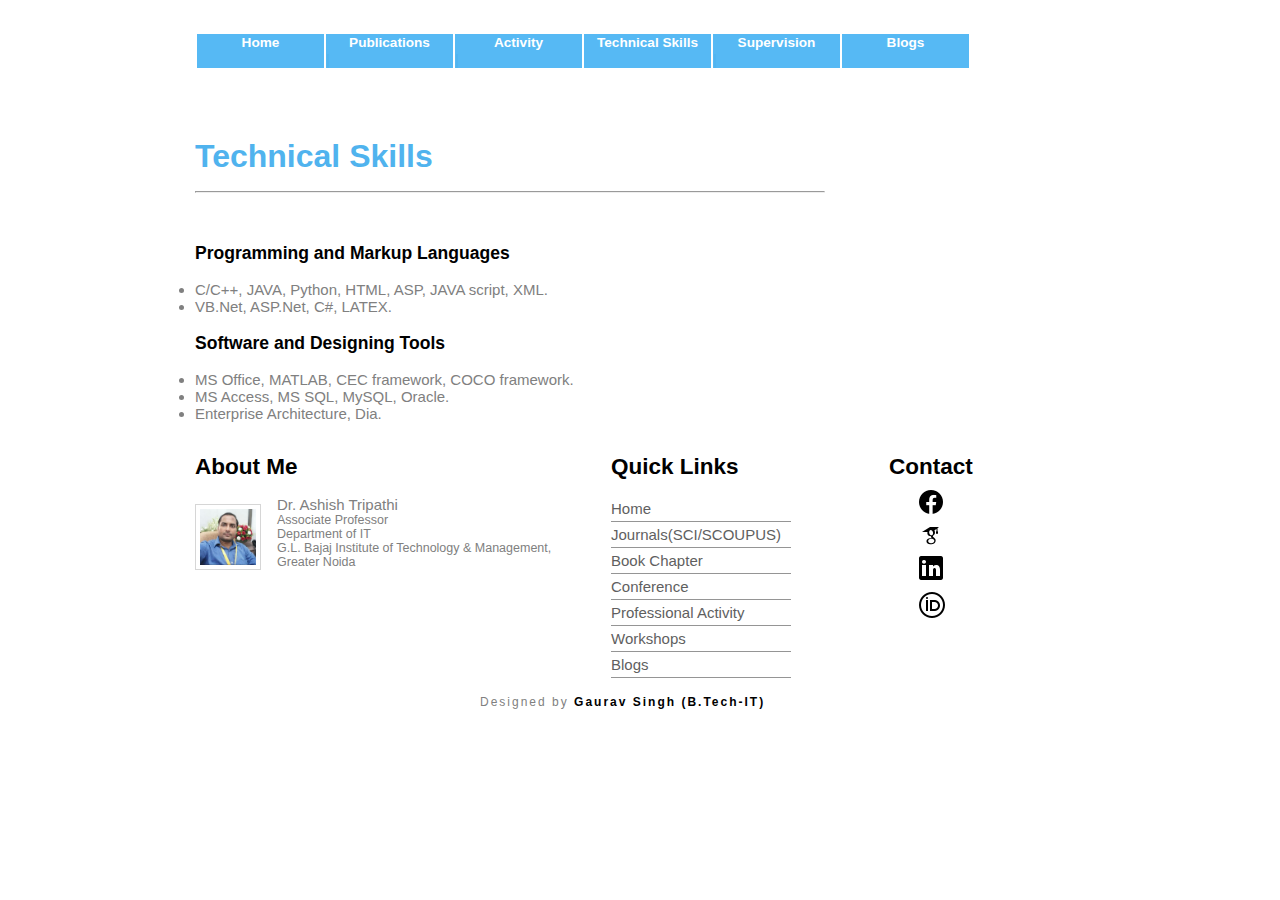
<file: Technical/Technical Skills.html>
<html>
    <head>
    <title>Technical Skills</title>
    <meta charset="UTF-8">
    <link href="Technical Skills.css" rel="stylesheet" type="text/css">
    <link rel="icon" href="../Picture/favicon-32x32.png" type="image/png" sizes="32x32">
    </head>
    <body>
    <div class="main">
    
      <div class="header">
        <div class="header_resize">
          <!-- <div class="head_img">
            <a href="index.php"><img src="images/image.jpg" width="900" height="100" alt="" /><hr></a>
          </div> -->
          <br><br>
          <div class="nav">
            <ul>
              <li><a href="../index.html">Home</a><br></li>
              <li><a href="#" id="repub">Publications</a><font  color="#50b3ee">|</font>
                <ul>
                  <li><a href="../Publication/Publication1.html">International Journals<br>(SCI/SCOUPUS)</a></li>
                  <li><a href="../Publication/Publication2.html">Book Chapter</a></li>
                  <li><a href="../Publication/Publication3.html">Conference Proceedings</a></li>
                </ul>
              </li>
              <li><a href="#" id="repub">Activity<br></a><font  color="#50b3ee">|</font>
                <ul>
                  <li><a href="../Activity/Personal.html">Professional<br></a></li>
                  <li><a href="../Activity/Personal.html">Personal</a></li>
                  <li><a href="../Activity/Workshops.html">Workshops</a></li>
                </ul>
              </li>
              <li><a href="#">Technical Skills</a><br></li>
              <li><a href="#" id=repub>Supervision<br></a><font  color="#50b3ee">|</font>
                <ul>
                  <li><a href="../not avaliable.html">Project</a></li>
                  <li><a href="../not avaliable.html">Thesis</a></li>
                </ul>
  
              </li>
              <li><a href="../not avaliable.html">Blogs</a><br></li>
            </ul>
          </div>
    
          <div class="clr"></div>
    
        </div>
    
      <div class="content">
        <div class="content_resize">
          <div class="mainbar">
            <div class="article">
                
                <h1>Technical Skills<hr></h1>
                    <h3>Programming and Markup Languages</h3>
                    <ul>
                      <li>
                        C/C++, JAVA, Python, HTML, ASP, JAVA script, XML.
                      </li>
                      <li>
                        VB.Net, ASP.Net, C#, LATEX.
                      </li>
                    </ul>
                  </li>
                  <h3>
                    Software and Designing Tools</h3>
                    <ul>
                      <li>
                        MS Office, MATLAB, CEC framework, COCO framework.
                      </li>
                      <li>
                        MS Access, MS SQL, MySQL, Oracle.
                      </li>
                      <li>
                        Enterprise Architecture, Dia.
                      </li>
                    </ul>
                  





              </div>
          </div>
    
        </div>
      </div>
    
      <div class="fbg">
        <div class="fbg_resize">
          <div class="col c1">
            <h2><span>About Me</span></h2>
            <img src="../Picture/profile.jpeg" width="56" height="56" alt="pix"/>
            <p>Dr. Ashish Tripathi<br><small>Associate Professor<br>Department of IT <br>G.L. Bajaj Institute of Technology & Management, Greater Noida<br></small></p>
            </div>
            <div class="col c2">
    
              <h2><span>Quick Links</span></h2>
              <ul class="sb_menu">
                <li><a href="#"><span><span>Home</span></span></a></li>
                <li><a href="./Publication/Publication1.html"><span><span>Journals(SCI/SCOUPUS)</span></span></a></li>
               <li><a href="./Publication/Publication2.html"><span><span>Book Chapter</span></span></a></li>
               <li><a href="./Publication/Publication3.html"><span><span>Conference</span></span></a></li>
               <li><a href="./Activity/Professional1.html"><span><span>Professional Activity</span></span></a></li>
               <li><a href="./Activity/Workshops.html"><span><span>Workshops</span></span></a></li>
                <li><a href="../not avaliable.html"><span><span>Blogs</span></span></a></li>
              </ul>
            </div>
    
            <div class="col c3">
              <h2>Contact</h2>
              <ul>
                <a href="https://www.facebook.com/ashish.tripathi.1042"><img src="../Picture/fb.png" alt="" class="img-rounded center-block"></a>
                <a href="https://scholar.google.com/citations?user=UbQT1r0AAAAJ&hl=en"><img src="../Picture/scholar.png" alt="" class="img-rounded center-block"></a>
                <a href="linkedin.com/in/dr-ashish-tripathi-35741a25"><img src="../Picture/linkedin.png" alt="" class="img-rounded center-block"></a>
                <a href="https://dblp.uni-trier.de/pers/hd/t/Tripathi:Ashish"><img class="orcid"src="../Picture/orcid.png" alt="" class="img-rounded center-block"></a>
            </ul>
            </div>
        </div>
      </div>
       <div class="footer">
        <div class="footer_resize">
          <p class="lf"> Designed by <b><a href="http://www.linkedin.com/in/gaurav-singh-b90369191" style="color:black;">Gaurav Singh (B.Tech-IT)</b></a></p>
        </div>
      </div>
      </div>
    </body>
    </html>
</file>
<file: index.css>
body {
    margin:0;
    padding:0; 
    width:100%;
    background-color:white;
    color:grey; 
    font-size:15px;
    font-family: sans-serif;
}
.main { 
    padding:0;
    margin: 0;
    background-color:white;
}
.clr { 
    clear:both; 
    padding:0; 
    margin:0; 
    width:100%; 
    font-size:0px;
}
h1 { 
    margin:0;
    padding:32px 0 16px; 
    color:#50b3ee; 
    font-size:32px;
}
.head_img{
    background-size: cover;
}
h1 small { 
    font-size:13px;
    color:#8e8e8e;
}
h2 { 
    font:bold 24px; 
    color:black; 
    padding:8px 0; 
    margin:8px 0;
}
p { 
    margin:8px 0; 
    padding:0 0 8px 0; 
    font:12px;
}
a { 
    color:#56b9f4; 
    text-decoration:none; 
    font-weight:bold;
}
a:hover { 
    text-decoration:none;
}
.header, .content,.fbg, .footer, form, ol, ol li, ul, .content .mainbar, .content .sidebar { 
    margin:0; 
    padding:0;
}
.header_resize, .content_resize, .fbg_resize, .footer_resize { 
    margin:0 auto; 
    padding:0 40px; 
    width:890px;
}

/* header */
.logo {
    display: 
    flex;
}
.logo h1{
    text-align: 
    justify;
    line-height: 20px;
    margin-top: 20px;
    margin-left: 50px
}
.header .logo { 
    padding:0 0 8px 0; 
    width:auto;
}
.header .htext, .header .htext h2, .header .htext a { 
    color:#fff;
}
.header .htext h2 { 
    padding-bottom:0; 
    margin-bottom:0; 
    font-weight:bold;
}
.header .htext p { 
    line-height:1.5em;
}
h3{
    font:bold 19px; 
    color:black;
}

/* menu */
.nav{
    width: 100%;
    height: 40px;
}
.nav ul{
    list-style: none;
    padding: 0;
    margin: 0;
    position: absolute;
}
.nav ul li{
    float: left;
    background:#56b9f4 ;
    margin-left: 2px;
}
.nav ul li a{
    width: 125px;
    display: block;
    text-decoration: none;
    font-size:13.6px;
    color: white;
    text-align: center;
    font-weight: bold;
    padding: 1px;
}
.nav ul li a:hover{
    color:black; 
    font-weight:bold;
    text-decoration:underline;
}
.nav ul li ul li{
    float: none;
    margin-top: 2px;
}
.nav ul li ul{
    display: none;
}
.nav ul li:hover ul{
    display: block;
}
#repub:hover{
    cursor:text;
    text-decoration: none;
}

/* content */
.content_resize { 
    padding:32px 0 24px 40px; 
    width:930px; 
    background-color:#fff;
}
.content .mainbar { 
    float:left;
    width:630px;
}
.content .mainbar img { 
    margin:0 12px 24px 0; 
    border:1px solid #b7b7b7; 
    background-color:#fff;
}
.content .mainbar .article, .content .sidebar .gadget { 
    margin:0; 
    padding:0 0 15px 0;
}
.content .sidebar { 
    float:right; 
    width:276px;
}
ul.sb_menu, ul.ex_menu { 
    margin:0; 
    padding:0; 
    list-style:none; 
    color:#959595;
}
ul.sb_menu li { 
    padding:4px 0; 
    border-bottom:1px solid; 
    width: 180px;
}
ul.ex_menu li { 
    padding:4px 0 8px;
}
ul.sb_menu li, ul.ex_menu li { 
    margin:0;
}
ul.sb_menu li a, ul.ex_menu li a { 
    color:#5f5f5f; 
    text-decoration:none; 
    font-weight:normal;
}
ul.sb_menu li a:hover, ul.ex_menu li a:hover { 
    -webkit-column-rule: #56b956;
    -moz-column-rule: #56b956;
    column-rule: #56b956;
    
    font-weight:bold;
}
ul.sb_menu li a:hover { 
    color:#56b9f4;
    text-decoration:underline;}
ul.ex_menu li a:hover {  
    color: #56b9f4;
    text-decoration:underline;
}

/* subpages */
.content .mainbar .comment { 
    margin:0; padding:16px 0 0 0;
}
.content .mainbar .comment img.userpic { 
    border:1px solid #dedede;
    margin:10px 16px 0 0; 
    padding:0; 
    float:left;
}

/* fbg */
.fbg_resize { 
    padding:12px 100px; 
    border-top:1px solid #dcebf4; 
    border-bottom:1px solid #dcebf4;
}
.fbg img { 
    padding:4px; 
    background-color:#fff; 
    border:1px solid #d6d6d6;
}
.fbg .col { 
    margin:0; 
    float:left;
}
.fbg .c1 { 
    padding:0 16px 0 0; 
    width:384px;
}
.fbg .c2 { 
    padding:0 16px; 
    width:206px;
}
.fbg .c3 { 
    padding:0 0 0 16px; 
    width:236px;
}
.fbg .c1 img { 
    margin:8px 16px 4px 0; 
    float:left;
}
.fbg .c1 a{
    color: grey;
}
/* footer */
.fbg .c3 h2{
    padding-left: 40px;
    margin-bottom:-3px;
}
.fbg .c3 img{
    padding-left: 70px;
    border:none;
    margin-top: 1px;
    display: flex;
    transition: transform 0.3s;
}
.fbg .c3 img:hover{
    transform: scale(1.2);
}
.footer p.lf { 
    margin:15px; 
    padding:0px 300px; 
    font-size: 12px;
    float:right; 
    width:290px;
    line-height:1.5em;
    letter-spacing: 2px;
}
.footer p b{
    color: black;
}
.orcid{
    position: relative;
    left: -3px;
}
.uload a{
    color:red;
    font-size:22px;
    margin-left: 280px;
    margin-right: auto;
    transition:0.5s;
    margin-top:30px;
}
.uload a:hover{
    border-bottom:8px double red;
    letter-spacing: 1px;
}
</file>
<file: Activity/Personal.css>
body {margin:0; padding:0; width:100%;background-color:white;color:grey; font-size:15px;font-family: sans-serif;}
.main { padding:0;margin: 0;background-color:white;}
.clr { clear:both; padding:0; margin:0; width:100%; font-size:0px;}
h1 { margin:0; padding:32px 0 16px; color:#50b3ee; font-size:32px;}
.head_img{background-size: cover;}
h1 small { font-size:13px;color:#8e8e8e;}
h2 { font:bold 24px; color:black; padding:8px 0; margin:8px 0;}
p { margin:8px 0; padding:0 0 8px 0; font:12px;}
a { color:#56b9f4; text-decoration:none; font-weight:bold;}
a:hover { text-decoration:none;}
.header, .content,.fbg, .footer, form, ol, ol li, ul, .content .mainbar, .content .sidebar { margin:0; padding:0;}
.header_resize, .content_resize, .fbg_resize, .footer_resize { margin:0 auto; padding:0 40px; width:890px;}

/* header */
.logo {display: flex;}
.logo h1{text-align: justify;line-height: 20px;margin-top: 20px;margin-left: 50px}
.header .logo { padding:0 0 8px 0; width:auto;}
.header .htext, .header .htext h2, .header .htext a { color:#fff;}
.header .htext h2 { padding-bottom:0; margin-bottom:0; font-weight:bold;}
.header .htext p { line-height:1.5em;}
h3{font:bold 19px; color:black;}

/* menu */
.nav{width: 100%;height: 40px;}
.nav ul{list-style: none;padding: 0;margin: 0;position: absolute;}
.nav ul li{float: left;background:#56b9f4 ;margin-left: 2px;}
.nav ul li a{width: 125px;display: block;text-decoration: none;font-size:13.6px;color: white;text-align: center;font-weight: bold;padding: 1px;}
.nav ul li a:hover{color:black; font-weight:bold;text-decoration:underline;}
.nav ul li ul li{float: none;margin-top: 2px;}
.nav ul li ul{display: none;}
.nav ul li:hover ul{display: block;}
#repub:hover{cursor:text;text-decoration: none;}

/* content */
.content_resize { padding:32px 0 24px 40px; width:930px; background-color:#fff;}
.content .mainbar { float:left;width:630px;}
.content .mainbar img { margin:0 12px 24px 0; border:1px solid #b7b7b7; background-color:#fff;}
.content .mainbar .article, .content .sidebar .gadget { margin:0; padding:0 0 16px 0;}
.content .sidebar { float:right; width:276px;}
ul.sb_menu, ul.ex_menu { margin:0; padding:0; list-style:none; color:#959595;}
ul.sb_menu li { padding:4px 0; border-bottom:1px solid; width:180px;}
ul.ex_menu li { padding:4px 0 8px;}
ul.sb_menu li, ul.ex_menu li { margin:0;}
ul.sb_menu li a, ul.ex_menu li a { color:#5f5f5f; text-decoration:none; font-weight:normal;}
ul.sb_menu li a:hover, ul.ex_menu li a:hover { -webkit-column-rule: #56b956;
-moz-column-rule: #56b956;
column-rule: #56b956; font-weight:bold;}
ul.sb_menu li a:hover { color:#56b9f4;text-decoration:underline;}
ul.ex_menu li a:hover {  color: #56b9f4;text-decoration:underline;}

/* subpages */
.content .mainbar .comment { margin:0; padding:16px 0 0 0;}
.content .mainbar .comment img.userpic { border:1px solid #dedede; margin:10px 16px 0 0; padding:0; float:left;}

/* fbg */
.fbg img { padding:4px; background-color:#fff; border:1px solid #d6d6d6;}
.fbg .col { margin:0; float:left;}
.fbg .c1 { padding:0 16px 0 0; width:384px;}
.fbg .c2 { padding:0 16px; width:206px;}
.fbg .c3 { padding:0 0 0 16px; width:236px;}
.fbg .c1 img { margin:8px 16px 4px 0; float:left;}
.fbg .c1 a{color: grey;}
/* footer */
.fbg .c3 h2{padding-left: 40px;margin-bottom:-3px;}
.fbg .c3 img{padding-left: 70px;border:none;margin-top: 1px;display: flex;transition: transform 0.3s;}
.fbg .c3 img:hover{transform: scale(1.2);}
.footer p.lf { margin:15px; padding:0px 300px; font-size: 12px;float:right; width:290px;line-height:1.5em;letter-spacing: 2px;}
.footer p b{color: black;}
.orcid{position: relative;left: -3px;}
.uload a{color:red;font-size:22px;margin-left: 280px;margin-right: auto;transition:0.5s;margin-top:30px;}
.uload a:hover{border-bottom:8px double red;letter-spacing: 1px;}
</file>
<file: Activity/Professional.css>
body {margin:0; padding:0; width:100%;background-color:white;color:grey; font-size:15px;font-family: sans-serif;}
.main { padding:0;margin: 0;background-color:white;}
.clr { clear:both; padding:0; margin:0; width:100%; font-size:0px;}
h1 { margin:0; padding:32px 0 16px; color:#50b3ee; font-size:32px;}
.head_img{background-size: cover;}
h1 small { font-size:13px;color:#8e8e8e;}
h2 { font:bold 24px; color:black; padding:8px 0; margin:8px 0;}
p { margin:8px 0; padding:0 0 8px 0; font:12px;}
a { color:#56b9f4; text-decoration:none; font-weight:bold;}
a:hover { text-decoration:none;}
.header, .content,.fbg, .footer, form, ol, ol li, ul, .content .mainbar, .content .sidebar { margin:0; padding:0;}
.header_resize, .content_resize, .fbg_resize, .footer_resize { margin:0 auto; padding:0 40px; width:890px;}

/* header */
.logo {display: flex;}
.logo h1{text-align: justify;line-height: 20px;margin-top: 20px;margin-left: 50px}
.header .logo { padding:0 0 8px 0; width:auto;}
.header .htext, .header .htext h2, .header .htext a { color:#fff;}
.header .htext h2 { padding-bottom:0; margin-bottom:0; font-weight:bold;}
.header .htext p { line-height:1.5em;}
h3{font:bold 19px; color:black;}

/* menu */
.nav{width: 100%;height: 40px;}
.nav ul{list-style: none;padding: 0;margin: 0;position: absolute;}
.nav ul li{float: left;background:#56b9f4 ;margin-left: 2px;}
.nav ul li a{width: 125px;display: block;text-decoration: none;font-size:13.6px;color: white;text-align: center;font-weight: bold;padding: 1px;}
.nav ul li a:hover{color:black; font-weight:bold;text-decoration:underline;}
.nav ul li ul li{float: none;margin-top: 2px;}
.nav ul li ul{display: none;}
.nav ul li:hover ul{display: block;}
#repub:hover{cursor:text;text-decoration: none;}

/* content */
.content_resize { padding:32px 0 24px 40px; width:930px; background-color:#fff;}
.content .mainbar { float:left;width:630px;}
.content .mainbar img { margin:0 12px 24px 0; border:1px solid #b7b7b7; background-color:#fff;}
.content .mainbar .article, .content .sidebar .gadget { margin:0; padding:0 0 16px 0;}
.content .sidebar { float:right; width:276px;}
ul.sb_menu, ul.ex_menu { margin:0; padding:0; list-style:none; color:#959595;}
ul.sb_menu li { padding:4px 0; border-bottom:1px solid; width:180px;}
ul.ex_menu li { padding:4px 0 8px;}
ul.sb_menu li, ul.ex_menu li { margin:0;}
ul.sb_menu li a, ul.ex_menu li a { color:#5f5f5f; text-decoration:none; font-weight:normal;}
ul.sb_menu li a:hover, ul.ex_menu li a:hover { -webkit-column-rule: #56b956;
-moz-column-rule: #56b956;
column-rule: #56b956; font-weight:bold;}
ul.sb_menu li a:hover { color:#56b9f4;text-decoration:underline;}
ul.ex_menu li a:hover {  color: #56b9f4;text-decoration:underline;}

/* subpages */
.content .mainbar .comment { margin:0; padding:16px 0 0 0;}
.content .mainbar .comment img.userpic { border:1px solid #dedede; margin:10px 16px 0 0; padding:0; float:left;}

/* fbg */
.fbg img { padding:4px; background-color:#fff; border:1px solid #d6d6d6;}
.fbg .col { margin:0; float:left;}
.fbg .c1 { padding:0 16px 0 0; width:384px;}
.fbg .c2 { padding:0 16px; width:206px;}
.fbg .c3 { padding:0 0 0 16px; width:236px;}
.fbg .c1 img { margin:8px 16px 4px 0; float:left;}
.fbg .c1 a{color: grey;}
/* footer */
.fbg .c3 h2{padding-left: 40px;margin-bottom:-3px;}
.fbg .c3 img{padding-left: 70px;border:none;margin-top: 1px;display: flex;transition: transform 0.3s;}
.fbg .c3 img:hover{transform: scale(1.2);}
.footer p.lf { margin:15px; padding:0px 300px; font-size: 12px;float:right; width:290px;line-height:1.5em;letter-spacing: 2px;}
.footer p b{color: black;}
.orcid{position: relative;left: -3px;}
.uload a{color:red;font-size:22px;margin-left: 280px;margin-right: auto;transition:0.5s;margin-top:30px;}
.uload a:hover{border-bottom:8px double red;letter-spacing: 1px;}
</file>
<file: Activity/Workshops.css>
body {margin:0; padding:0; width:100%;background-color:white;color:grey; font-size:15px;font-family: sans-serif;}
.main { padding:0;margin: 0;background-color:white;}
.clr { clear:both; padding:0; margin:0; width:100%; font-size:0px;}
h1 { margin:0; padding:32px 0 16px; color:#50b3ee; font-size:32px;}
.head_img{background-size: cover;}
h1 small { font-size:13px;color:#8e8e8e;}
h2 { font:bold 24px; color:black; padding:8px 0; margin:8px 0;}
p { margin:8px 0; padding:0 0 8px 0; font:12px;}
a { color:#56b9f4; text-decoration:none; font-weight:bold;}
a:hover { text-decoration:none;}
.header, .content,.fbg, .footer, form, ol, ol li, ul, .content .mainbar, .content .sidebar { margin:0; padding:0;}
.header_resize, .content_resize, .fbg_resize, .footer_resize { margin:0 auto; padding:0 40px; width:890px;}

/* header */
.logo {display: flex;}
.logo h1{text-align: justify;line-height: 20px;margin-top: 20px;margin-left: 50px}
.header .logo { padding:0 0 8px 0; width:auto;}
.header .htext, .header .htext h2, .header .htext a { color:#fff;}
.header .htext h2 { padding-bottom:0; margin-bottom:0; font-weight:bold;}
.header .htext p { line-height:1.5em;}
h3{font:bold 19px; color:black;}

/* menu */
.nav{width: 100%;height: 40px;}
.nav ul{list-style: none;padding: 0;margin: 0;position: absolute;}
.nav ul li{float: left;background:#56b9f4 ;margin-left: 2px;}
.nav ul li a{width: 125px;display: block;text-decoration: none;font-size:13.6px;color: white;text-align: center;font-weight: bold;padding: 1px;}
.nav ul li a:hover{color:black; font-weight:bold;text-decoration:underline;}
.nav ul li ul li{float: none;margin-top: 2px;}
.nav ul li ul{display: none;}
.nav ul li:hover ul{display: block;}
#repub:hover{cursor:text;text-decoration: none;}

/* content */
.content_resize { padding:32px 0 24px 40px; width:930px; background-color:#fff;}
.content .mainbar { float:left;width:630px;}
.content .mainbar img { margin:0 12px 24px 0; border:1px solid #b7b7b7; background-color:#fff;}
.content .mainbar .article, .content .sidebar .gadget { margin:0; padding:0 0 16px 0;}
.content .sidebar { float:right; width:276px;}
ul.sb_menu, ul.ex_menu { margin:0; padding:0; list-style:none; color:#959595;}
ul.sb_menu li { padding:4px 0; border-bottom:1px solid; width:180px;}
ul.ex_menu li { padding:4px 0 8px;}
ul.sb_menu li, ul.ex_menu li { margin:0;}
ul.sb_menu li a, ul.ex_menu li a { color:#5f5f5f; text-decoration:none; font-weight:normal;}
ul.sb_menu li a:hover, ul.ex_menu li a:hover { -webkit-column-rule: #56b956;
-moz-column-rule: #56b956;
column-rule: #56b956; font-weight:bold;}
ul.sb_menu li a:hover { color:#56b9f4;text-decoration:underline;}
ul.ex_menu li a:hover {  color: #56b9f4;text-decoration:underline;}

/* subpages */
.content .mainbar .comment { margin:0; padding:16px 0 0 0;}
.content .mainbar .comment img.userpic { border:1px solid #dedede; margin:10px 16px 0 0; padding:0; float:left;}

/* fbg */
.fbg img { padding:4px; background-color:#fff; border:1px solid #d6d6d6;}
.fbg .col { margin:0; float:left;}
.fbg .c1 { padding:0 16px 0 0; width:384px;}
.fbg .c2 { padding:0 16px; width:206px;}
.fbg .c3 { padding:0 0 0 16px; width:236px;}
.fbg .c1 img { margin:8px 16px 4px 0; float:left;}
.fbg .c1 a{color: grey;}
/* footer */
.fbg .c3 h2{padding-left: 40px;margin-bottom:-3px;}
.fbg .c3 img{padding-left: 70px;border:none;margin-top: 1px;display: flex;transition: transform 0.3s;}
.fbg .c3 img:hover{transform: scale(1.2);}
.footer p.lf { margin:15px; padding:0px 300px; font-size: 12px;float:right; width:290px;line-height:1.5em;letter-spacing: 2px;}
.footer p b{color: black;}
.orcid{position: relative;left: -3px;}
.uload a{color:red;font-size:22px;margin-left: 280px;margin-right: auto;transition:0.5s;margin-top:30px;}
.uload a:hover{border-bottom:8px double red;letter-spacing: 1px;}
</file>
<file: Publication/Publication1.css>
body {margin:0; padding:0; width:100%;background-color:white;color:grey; font-size:15px;font-family: sans-serif;}
.main { padding:0;margin: 0;background-color:white;}
.clr { clear:both; padding:0; margin:0; width:100%; font-size:0px;}
h1 { margin:0; padding:32px 0 16px; color:#50b3ee; font-size:32px;}
.head_img{background-size: cover;}
h1 small { font-size:13px;color:#8e8e8e;}
h2 { font:bold 24px; color:black; padding:8px 0; margin:8px 0;}
p { margin:8px 0; padding:0 0 8px 0; font:12px;}
a { color:#56b9f4; text-decoration:none; font-weight:bold;}
a:hover { text-decoration:none;}
.header, .content,.fbg, .footer, form, ol, ol li, ul, .content .mainbar, .content .sidebar { margin:0; padding:0;}
.header_resize, .content_resize, .fbg_resize, .footer_resize { margin:0 auto; padding:0 40px; width:890px;}

/* header */
.logo {display: flex;}
.logo h1{text-align: justify;line-height: 20px;margin-top: 20px;margin-left: 50px}
.header .logo { padding:0 0 8px 0; width:auto;}
.header .htext, .header .htext h2, .header .htext a { color:#fff;}
.header .htext h2 { padding-bottom:0; margin-bottom:0; font-weight:bold;}
.header .htext p { line-height:1.5em;}
h3{font:bold 19px; color:black;}

/* menu */
.nav{width: 100%;height: 40px;}
.nav ul{list-style: none;padding: 0;margin: 0;position: absolute;}
.nav ul li{float: left;background:#56b9f4 ;margin-left: 2px;}
.nav ul li a{width: 125px;display: block;text-decoration: none;font-size:13.6px;color: white;text-align: center;font-weight: bold;padding: 1px;}
.nav ul li a:hover{color:black; font-weight:bold;text-decoration:underline;}
.nav ul li ul li{float: none;margin-top: 2px;}
.nav ul li ul{display: none;}
.nav ul li:hover ul{display: block;}
#repub:hover{cursor:text;text-decoration: none;}

/* content */
.content_resize { padding:32px 0 24px 40px; width:930px; background-color:#fff;}
.content .mainbar { float:left;width:630px;}
.content .mainbar img { margin:0 12px 24px 0; border:1px solid #b7b7b7; background-color:#fff;}
.content .mainbar .article, .content .sidebar .gadget { margin:0; padding:0 0 16px 0;}
.content .sidebar { float:right; width:276px;}
ul.sb_menu, ul.ex_menu { margin:0; padding:0; list-style:none; color:#959595;}
ul.sb_menu li { padding:4px 0; border-bottom:1px solid #e3  e3e3; width:180px;}
ul.ex_menu li { padding:4px 0 8px;}
ul.sb_menu li, ul.ex_menu li { margin:0;}
ul.sb_menu li a, ul.ex_menu li a { color:#5f5f5f; text-decoration:none; font-weight:normal;}
ul.sb_menu li a:hover, ul.ex_menu li a:hover { -webkit-column-rule: #56b956;
-moz-column-rule: #56b956;
column-rule: #56b956;f4; font-weight:bold;}
ul.sb_menu li a:hover { color:#56b9f4;text-decoration:underline;}
ul.ex_menu li a:hover {  color: #56b9f4;text-decoration:underline;}

/* subpages */
.content .mainbar .comment { margin:0; padding:16px 0 0 0;}
.content .mainbar .comment img.userpic { border:1px solid #dedede; margin:10px 16px 0 0; padding:0; float:left;}

/* fbg */
.fbg img { padding:4px; background-color:#fff; border:1px solid #d6d6d6;}
.fbg .col { margin:0; float:left;}
.fbg .c1 { padding:0 16px 0 0; width:384px;}
.fbg .c2 { padding:0 16px; width:206px;}
.fbg .c3 { padding:0 0 0 16px; width:236px;}
.fbg .c1 img { margin:8px 16px 4px 0; float:left;}
.fbg .c1 a{color: grey;}
/* footer */
.fbg .c3 h2{padding-left: 40px;margin-bottom:-3px;}
.fbg .c3 img{padding-left: 70px;border:none;margin-top: 1px;display: flex;transition: transform 0.3s;}
.fbg .c3 img:hover{transform: scale(1.2);}
.footer p.lf { margin:15px; padding:0px 300px; font-size: 12px;float:right; width:290px;line-height:1.5em;letter-spacing: 2px;}
.footer p b{color: black;}
.orcid{position: relative;left: -3px;}
.uload a{color:red;font-size:22px;margin-left: 280px;margin-right: auto;transition:0.5s;margin-top:30px;}
.uload a:hover{border-bottom:8px double red;letter-spacing: 1px;}
</file>
<file: Technical/Technical Skills.css>
body {margin:0; padding:0; width:100%;background-color:white;color:grey; font-size:15px;font-family: sans-serif;}
.main { padding:0;margin: 0;background-color:white;}
.clr { clear:both; padding:0; margin:0; width:100%; font-size:0px;}
h1 { margin:0; padding:32px 0 16px; color:#50b3ee; font-size:32px;}
.head_img{background-size: cover;}
h1 small { font-size:13px;color:#8e8e8e;}
h2 { font:bold 24px; color:black; padding:8px 0; margin:8px 0;}
p { margin:8px 0; padding:0 0 8px 0; font:12px;}
a { color:#56b9f4; text-decoration:none; font-weight:bold;}
a:hover { text-decoration:none;}
.header, .content,.fbg, .footer, form, ol, ol li, ul, .content .mainbar, .content .sidebar { margin:0; padding:0;}
.header_resize, .content_resize, .fbg_resize, .footer_resize { margin:0 auto; padding:0 40px; width:890px;}

/* header */
.logo {display: flex;}
.logo h1{text-align: justify;line-height: 20px;margin-top: 20px;margin-left: 50px}
.header .logo { padding:0 0 8px 0; width:auto;}
.header .htext, .header .htext h2, .header .htext a { color:#fff;}
.header .htext h2 { padding-bottom:0; margin-bottom:0; font-weight:bold;}
.header .htext p { line-height:1.5em;}
h3{font:bold 19px; color:black;}

/* menu */
.nav{width: 100%;height: 40px;}
.nav ul{list-style: none;padding: 0;margin: 0;position: absolute;}
.nav ul li{float: left;background:#56b9f4 ;margin-left: 2px;}
.nav ul li a{width: 125px;display: block;text-decoration: none;font-size:13.6px;color: white;text-align: center;font-weight: bold;padding: 1px;}
.nav ul li a:hover{color:black; font-weight:bold;text-decoration:underline;}
.nav ul li ul li{float: none;margin-top: 2px;}
.nav ul li ul{display: none;}
.nav ul li:hover ul{display: block;}
#repub:hover{cursor:text;text-decoration: none;}

/* content */
.content_resize { padding:32px 0 24px 40px; width:930px; background-color:#fff;}
.content .mainbar { float:left;width:630px;}
.content .mainbar img { margin:0 12px 24px 0; border:1px solid #b7b7b7; background-color:#fff;}
.content .mainbar .article, .content .sidebar .gadget { margin:0; padding:0 0 16px 0;}
.content .sidebar { float:right; width:276px;}
ul.sb_menu, ul.ex_menu { margin:0; padding:0; list-style:none; color:#959595;}
ul.sb_menu li { padding:4px 0; border-bottom:1px solid; width:180px;}
ul.ex_menu li { padding:4px 0 8px;}
ul.sb_menu li, ul.ex_menu li { margin:0;}
ul.sb_menu li a, ul.ex_menu li a { color:#5f5f5f; text-decoration:none; font-weight:normal;}
ul.sb_menu li a:hover, ul.ex_menu li a:hover { -webkit-column-rule: #56b956;
-moz-column-rule: #56b956;
column-rule: #56b956; font-weight:bold;}
ul.sb_menu li a:hover { color:#56b9f4;text-decoration:underline;}
ul.ex_menu li a:hover {  color: #56b9f4;text-decoration:underline;}

/* subpages */
.content .mainbar .comment { margin:0; padding:16px 0 0 0;}
.content .mainbar .comment img.userpic { border:1px solid #dedede; margin:10px 16px 0 0; padding:0; float:left;}

/* fbg */
.fbg img { padding:4px; background-color:#fff; border:1px solid #d6d6d6;}
.fbg .col { margin:0; float:left;}
.fbg .c1 { padding:0 16px 0 0; width:384px;}
.fbg .c2 { padding:0 16px; width:206px;}
.fbg .c3 { padding:0 0 0 16px; width:236px;}
.fbg .c1 img { margin:8px 16px 4px 0; float:left;}
.fbg .c1 a{color: grey;}
/* footer */
.fbg .c3 h2{padding-left: 40px;margin-bottom:-3px;}
.fbg .c3 img{padding-left: 70px;border:none;margin-top: 1px;display: flex;transition: transform 0.3s;}
.fbg .c3 img:hover{transform: scale(1.2);}
.footer p.lf { margin:15px; padding:0px 300px; font-size: 12px;float:right; width:290px;line-height:1.5em;letter-spacing: 2px;}
.footer p b{color: black;}
.orcid{position: relative;left: -3px;}
.uload a{color:red;font-size:22px;margin-left: 280px;margin-right: auto;transition:0.5s;margin-top:30px;}
.uload a:hover{border-bottom:8px double red;letter-spacing: 1px;}
</file>
